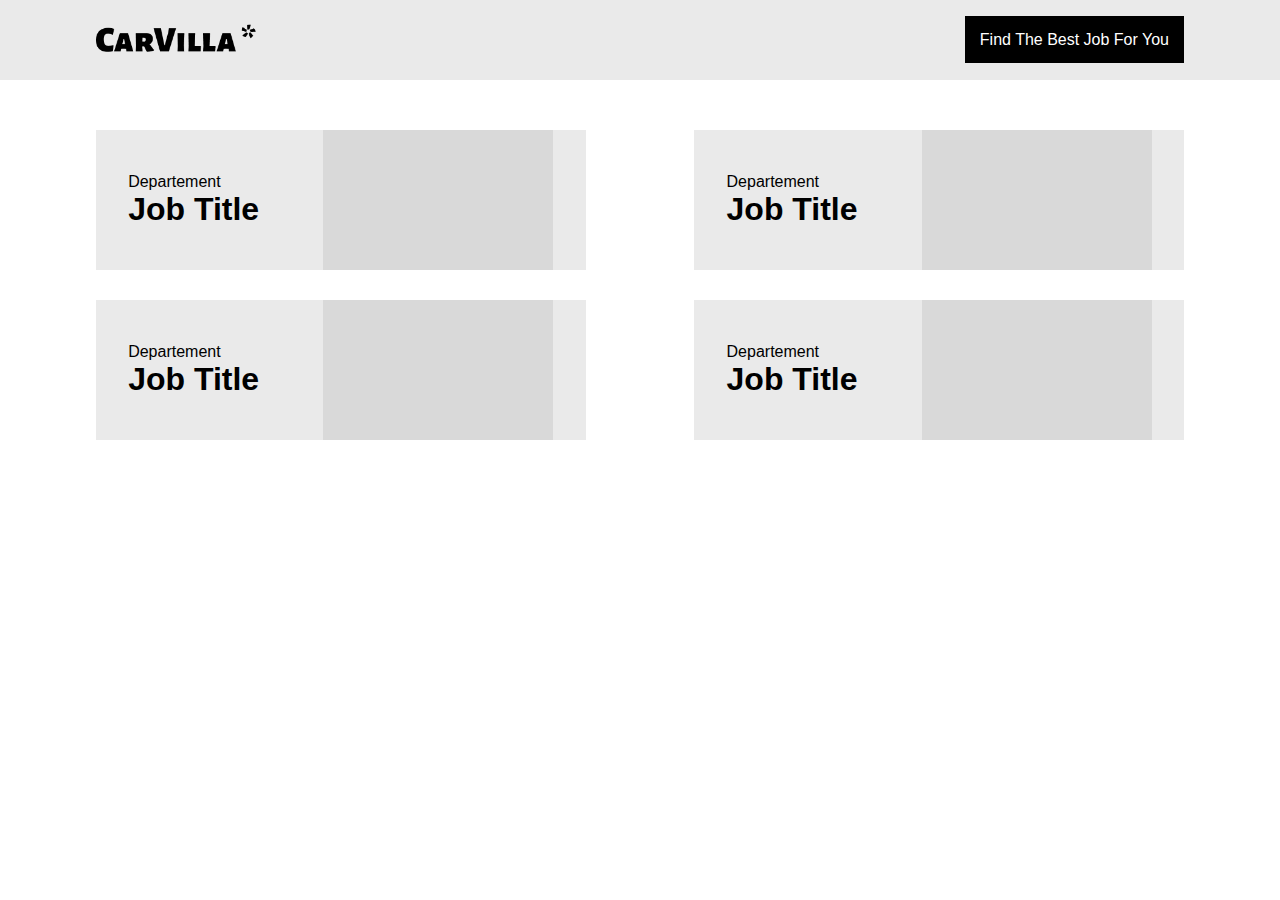
<file: assets/html/carrer.html>
<!DOCTYPE html>
<html lang="en">
<head>
    <meta charset="UTF-8">
    <meta name="viewport" content="width=device-width, initial-scale=1.0">

    <link rel="stylesheet" href="../css/carrer.css">

    <title>Career </title>
</head>
<body>

    <header>
        <div class="container">
            <div class="logo">
                <img src="../logo/CarVilla -black.png" alt="logo" width="160px">
            </div>
            <div class="info">
                <span>Find The Best Job For You</span>
            </div>
        </div>
    </header>


    <section class="hero">

        <div class="container">

            <div class="job">
                <div class="info">
                    <span>Departement</span>
                    <h1>Job Title</h1>
                </div>
    
                <img src="../images/perso.png" alt="">
            </div>
    
            <div class="job">
                <div class="info">
                    <span>Departement</span>
                    <h1>Job Title</h1>
                </div>
    
                <img src="../images/perso.png" alt="">
            </div>
    
            <div class="job">
                <div class="info">
                    <span>Departement</span>
                    <h1>Job Title</h1>
                </div>
    
                <img src="../images/perso.png" alt="">
            </div>
    
            <div class="job">
                <div class="info">
                    <span>Departement</span>
                    <h1>Job Title</h1>
                </div>
    
                <img src="../images/perso.png" alt="">
            </div>
        </div>
    </section>
    
</body>
</html>
</file>
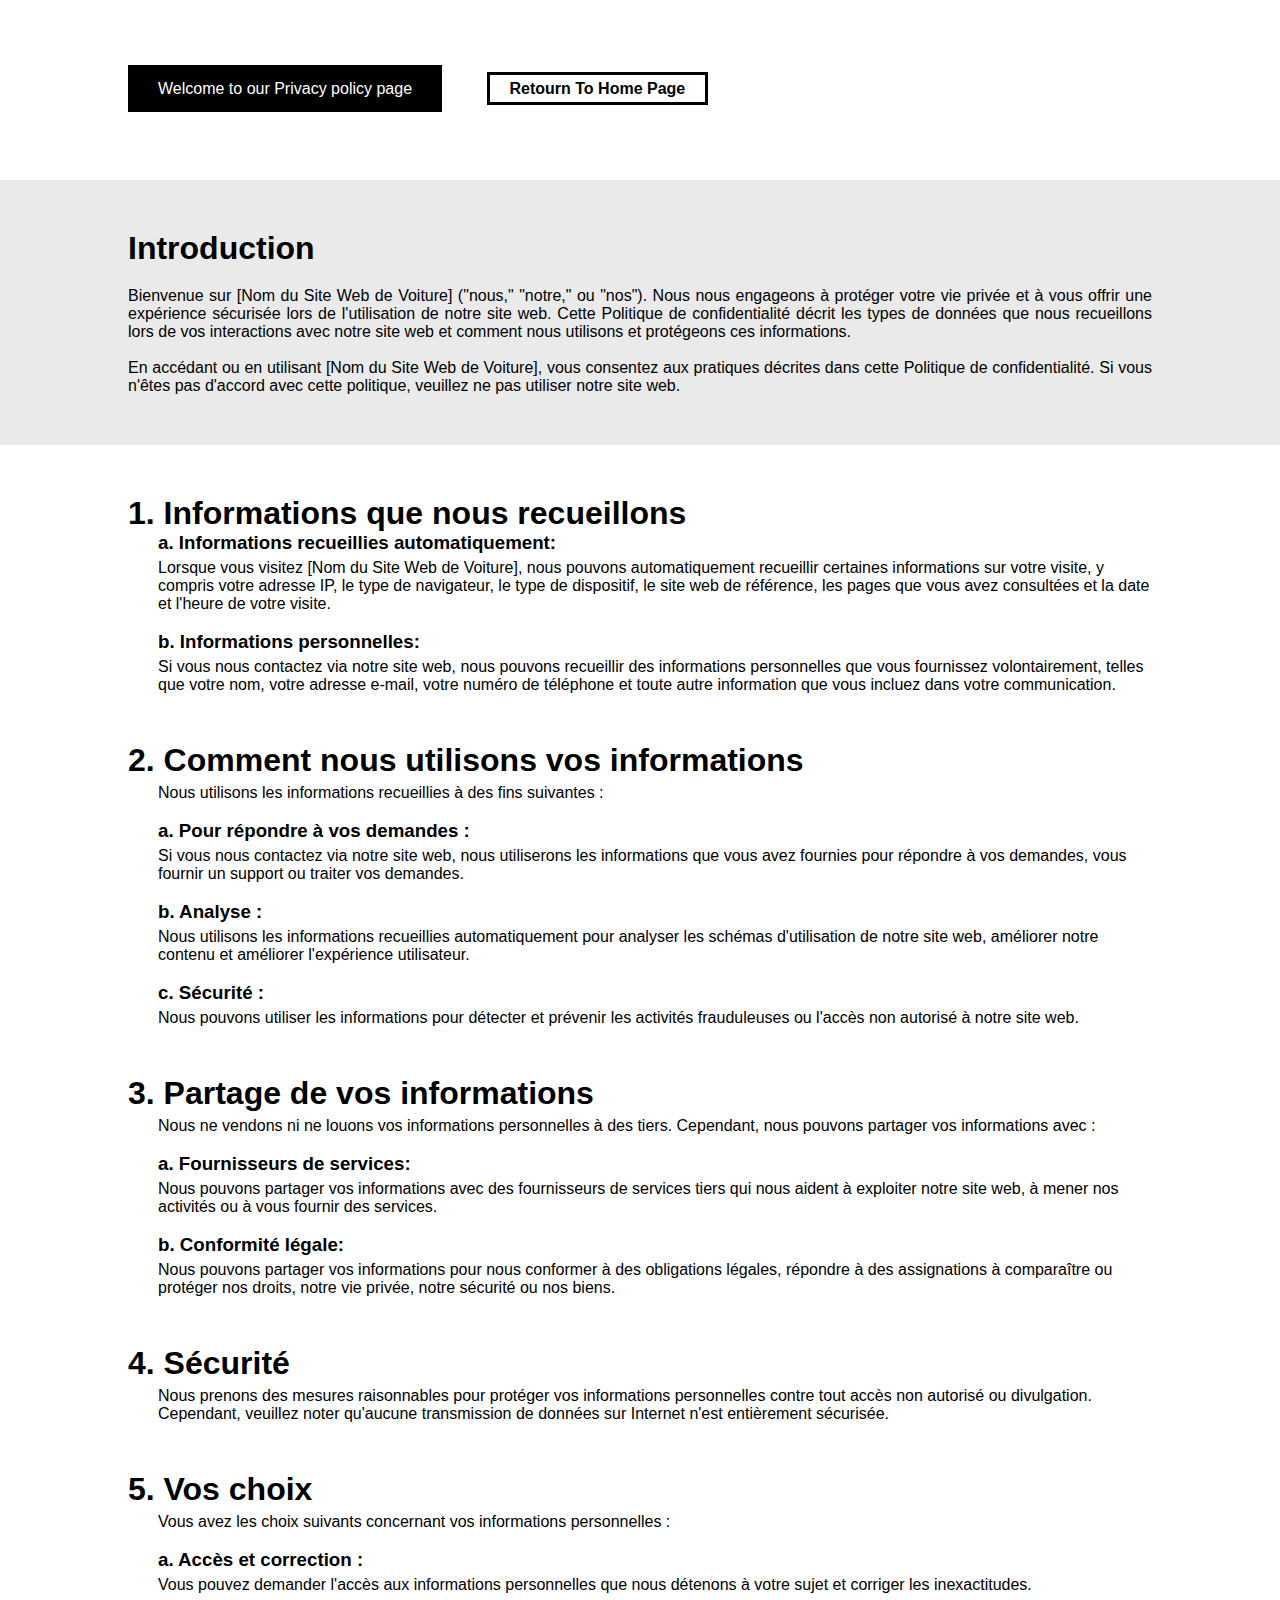
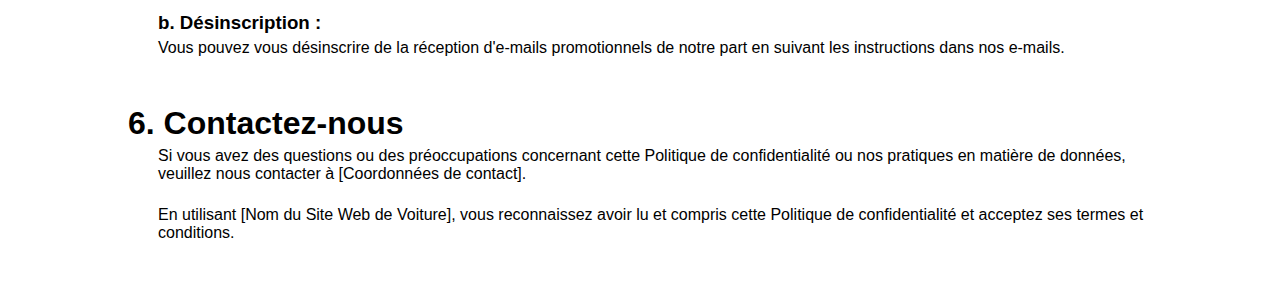
<file: assets/html/privacy-policy.html>
<!DOCTYPE html>
<html lang="en">
<head>
    <meta charset="UTF-8">
    <meta name="viewport" content="width=device-width, initial-scale=1.0">

    <link rel="stylesheet" href="../css/privacy-policy.css">
    <title>Privacy Policy</title>
</head>
<body>
    

    <section class="Privacy-Info">

        <div class="container">
            <div class="privacy-hero">
                
                <span>Welcome to our Privacy policy page</span>
                <a href="../../index.html">Retourn To Home Page</a>
            </div>
        </div>


            <div class="info-container">
                <div class="container">
                    <h1>Introduction</h1>
                    <p>Bienvenue sur [Nom du Site Web de Voiture] ("nous," "notre," ou "nos"). Nous nous engageons à protéger votre vie privée et à vous offrir une expérience sécurisée lors de l'utilisation de notre site web. Cette Politique de confidentialité décrit les types de données que nous recueillons lors de vos interactions avec notre site web et comment nous utilisons et protégeons ces informations.</p> <br>
                    <p>En accédant ou en utilisant [Nom du Site Web de Voiture], vous consentez aux pratiques décrites dans cette Politique de confidentialité. Si vous n'êtes pas d'accord avec cette politique, veuillez ne pas utiliser notre site web.</p>
                </div>
            </div>



        <div class="container">

                <div class="info-container-last">

                    <h1>1. Informations que nous recueillons</h1>
                    
                    <h3>a. Informations recueillies automatiquement:</h3>
                    <p>Lorsque vous visitez [Nom du Site Web de Voiture], nous pouvons automatiquement recueillir certaines informations sur votre visite, y compris votre adresse IP, le type de navigateur, le type de dispositif, le site web de référence, les pages que vous avez consultées et la date et l'heure de votre visite.</p> <br>
                
                    <h3>b. Informations personnelles:</h3>
                    <p>Si vous nous contactez via notre site web, nous pouvons recueillir des informations personnelles que vous fournissez volontairement, telles que votre nom, votre adresse e-mail, votre numéro de téléphone et toute autre information que vous incluez dans votre communication.</p> <br>
                

                    <h1>2. Comment nous utilisons vos informations</h1>
                    <p>Nous utilisons les informations recueillies à des fins suivantes :</p> <br>

                    <h3>a. Pour répondre à vos demandes : </h3>
                    <p> Si vous nous contactez via notre site web, nous utiliserons les informations que vous avez fournies pour répondre à vos demandes, vous fournir un support ou traiter vos demandes.</p> <br>
                
                    <h3>b. Analyse :</h3>
                    <p>Nous utilisons les informations recueillies automatiquement pour analyser les schémas d'utilisation de notre site web, améliorer notre contenu et améliorer l'expérience utilisateur.</p> <br>
                
                    <h3>c. Sécurité : </h3>
                    <p>Nous pouvons utiliser les informations pour détecter et prévenir les activités frauduleuses ou l'accès non autorisé à notre site web.</p> <br>
                

                    <h1>3. Partage de vos informations</h1>
                    <p>Nous ne vendons ni ne louons vos informations personnelles à des tiers. Cependant, nous pouvons partager vos informations avec :</p> <br>
                    
                    <h3>a. Fournisseurs de services: </h3>
                    <p>Nous pouvons partager vos informations avec des fournisseurs de services tiers qui nous aident à exploiter notre site web, à mener nos activités ou à vous fournir des services.</p> <br>
                
                    <h3>b. Conformité légale:</h3>
                    <p>Nous pouvons partager vos informations pour nous conformer à des obligations légales, répondre à des assignations à comparaître ou protéger nos droits, notre vie privée, notre sécurité ou nos biens.</p> <br>
                

                    <h1>4. Sécurité</h1>
                    <p>Nous prenons des mesures raisonnables pour protéger vos informations personnelles contre tout accès non autorisé ou divulgation. Cependant, veuillez noter qu'aucune transmission de données sur Internet n'est entièrement sécurisée.</p> <br>
                
                    <h1>5. Vos choix</h1>
                    <p>Vous avez les choix suivants concernant vos informations personnelles :</p> <br>
                
                    <h3>a. Accès et correction : </h3> 
                    <p>Vous pouvez demander l'accès aux informations personnelles que nous détenons à votre sujet et corriger les inexactitudes.</p> <br>

                    <h3>b. Désinscription : </h3> 
                    <p> Vous pouvez vous désinscrire de la réception d'e-mails promotionnels de notre part en suivant les instructions dans nos e-mails.</p> <br>

                    <h1>6. Contactez-nous</h1> 
                    <p>Si vous avez des questions ou des préoccupations concernant cette Politique de confidentialité ou nos pratiques en matière de données, veuillez nous contacter à [Coordonnées de contact].</p> <br>
                    <p>En utilisant [Nom du Site Web de Voiture], vous reconnaissez avoir lu et compris cette Politique de confidentialité et acceptez ses termes et conditions.</p> <br>

                    <p></p> <br>



                </div>


            </div>

    </section>
</body>
</html>
</file>
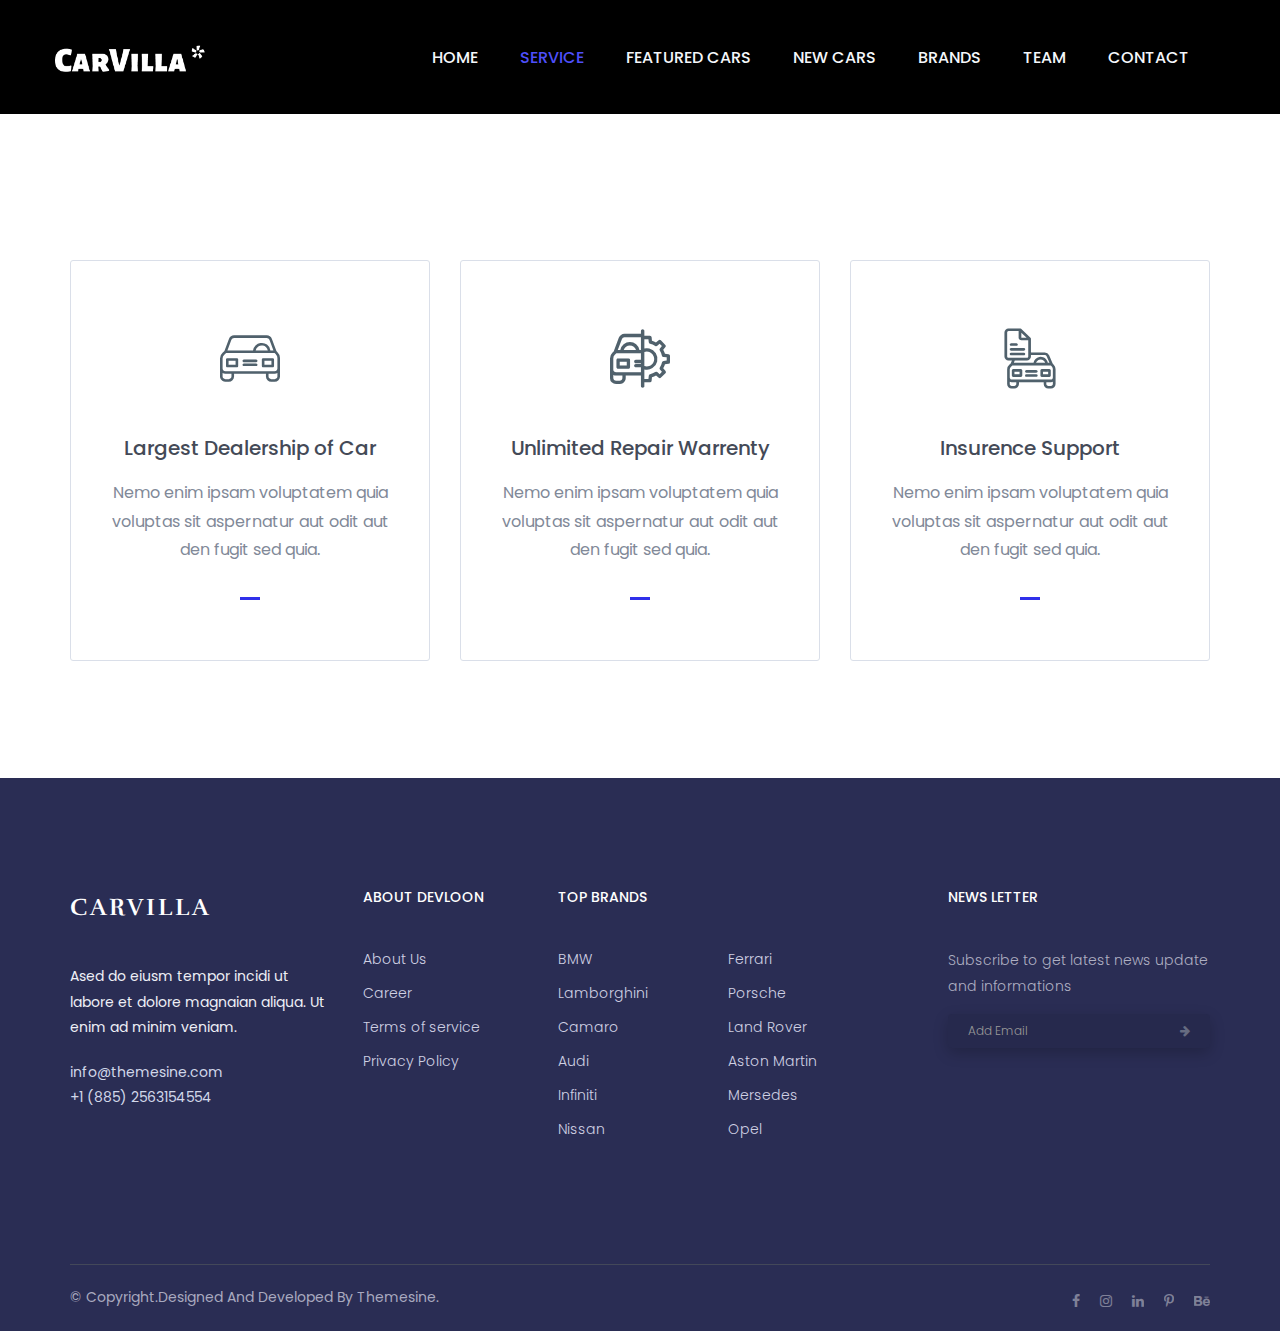
<file: assets/html/service.html>
<!DOCTYPE html>
<html lang="en">
<head>
    <!-- meta data -->
    <meta charset="utf-8">
    <meta http-equiv="X-UA-Compatible" content="IE=edge">
    <meta name="viewport" content="width=device-width, initial-scale=1">
    <!-- The above 3 meta tags *must* come first in the head; any other head content must come *after* these tags -->

    <!--font-family-->
    <link href="https://fonts.googleapis.com/css?family=Poppins:100,100i,200,200i,300,300i,400,400i,500,500i,600,600i,700,700i,800,800i,900,900i" rel="stylesheet">

    <link href="https://fonts.googleapis.com/css?family=Rufina:400,700" rel="stylesheet">
    
    <!-- title of site -->
    <title>CarVilla</title>
    <link rel="stylesheet" href="../css/mycss.css">
    <!-- For favicon png -->
    <link rel="shortcut icon" type="image/icon" href="../logo/favicon.png"/>
   
    <!--font-awesome.min.css-->
    <link rel="stylesheet" href="../css/font-awesome.min.css">

    <!--linear icon css-->
    <link rel="stylesheet" href="../css/linearicons.css">

    <!--flaticon.css-->
    <link rel="stylesheet" href="../css/flaticon.css">

    <!--animate.css-->
    <link rel="stylesheet" href="../css/animate.css">

    <!--owl.carousel.css-->
    <link rel="stylesheet" href="../css/owl.carousel.min.css">
    <link rel="stylesheet" href="../css/owl.theme.default.min.css">
    
    <!--bootstrap.min.css-->
    <link rel="stylesheet" href="../css/bootstrap.min.css">
    
    <!-- bootsnav -->
    <link rel="stylesheet" href="../css/bootsnav.css" >	
    
    <!--style.css-->
    <link rel="stylesheet" href="../css/style.css">
    
    <!--responsive.css-->
    <link rel="stylesheet" href="../css/responsive.css">
</head>
<body>
    
<!-- top-area Start -->
<div class="top-area">
    <div class="header-area">
        <!-- Start Navigation -->
        <nav class="navbar navbar-default bootsnav  navbar-sticky navbar-scrollspy"  data-minus-value-desktop="70" data-minus-value-mobile="55" data-speed="1000">

            <div class="container">

                <!-- Start Header Navigation -->
                <div class="navbar-header">
                    <button type="button" class="navbar-toggle" data-toggle="collapse" data-target="#navbar-menu">
                        <i class="fa fa-bars"></i>
                    </button>
                    <a class="navbar-brand" href="../../index.html">
                        <img src="../logo/CarVilla -white.png" alt="logo" width="150px">
                    </a> 

                </div><!--/.navbar-header-->
                <!-- End Header Navigation -->

                <!-- Collect the nav links, forms, and other content for toggling -->
                <div class="collapse navbar-collapse menu-ui-design" id="navbar-menu">
                    <ul class="nav navbar-nav navbar-right" data-in="fadeInDown" data-out="fadeOutUp">
                        <li class=" scroll"><a href="../../index.html">home</a></li>
                        <li class="active"><a href="../html/service.html">service</a></li>
                        <li class="scroll"><a href="../html/featured-cars.html">featured cars</a></li>
                        <li class="scroll"><a href="../../index.html#new-cars">new cars</a></li>
                        <li class="scroll"><a href="../../index.html#brand">brands</a></li>
                        <li class="scroll"><a href="../../index.html#Team">Team</a></li>
                        <li><a href="contact.html">contact</a></li>
                    </ul><!--/.nav -->
                </div><!-- /.navbar-collapse -->
            </div><!--/.container-->
        </nav><!--/nav-->
        <!-- End Navigation -->
    </div><!--/.header-area-->
    <div class="clearfix"></div>

</div><!-- /.top-area-->
<!-- top-area End -->





<!--service start -->
<section id="service" class="service">
    <div class="container">
        <div class="service-content">
            <div class="row">
                <div class="col-md-4 col-sm-6">
                    <div class="single-service-item">
                        <div class="single-service-icon">
                            <i class="flaticon-car"></i>
                        </div>
                        <h2><a href="#">largest dealership <span> of</span> car</a></h2>
                        <p>
                            Nemo enim ipsam voluptatem quia voluptas sit aspernatur aut odit aut den fugit sed quia.  
                        </p>
                    </div>
                </div>
                <div class="col-md-4 col-sm-6">
                    <div class="single-service-item">
                        <div class="single-service-icon">
                            <i class="flaticon-car-repair"></i>
                        </div>
                        <h2><a href="#">unlimited repair warrenty</a></h2>
                        <p>
                            Nemo enim ipsam voluptatem quia voluptas sit aspernatur aut odit aut den fugit sed quia.  
                        </p>
                    </div>
                </div>
                <div class="col-md-4 col-sm-6">
                    <div class="single-service-item">
                        <div class="single-service-icon">
                            <i class="flaticon-car-1"></i>
                        </div>
                        <h2><a href="#">insurence support</a></h2>
                        <p>
                            Nemo enim ipsam voluptatem quia voluptas sit aspernatur aut odit aut den fugit sed quia. 
                        </p>
                    </div>
                </div>
            </div>
        </div>
    </div><!--/.container-->

</section><!--/.service-->
<!--service end-->










<!--contact start-->
<footer id="contact"  class="contact">
    <div class="container">
        <div class="footer-top">
            <div class="row">
                <div class="col-md-3 col-sm-6">
                    <div class="single-footer-widget">
                        <div class="footer-logo">
                            <a href="index.html">carvilla</a>
                        </div>
                        <p>
                            Ased do eiusm tempor incidi ut labore et dolore magnaian aliqua. Ut enim ad minim veniam.
                        </p>
                        <div class="footer-contact">
                            <p>info@themesine.com</p>
                            <p>+1 (885) 2563154554</p>
                        </div>
                    </div>
                </div>
                <div class="col-md-2 col-sm-6">
                    <div class="single-footer-widget">
                        <h2>about devloon</h2>
                        <ul>
                            <li><a href="#">about us</a></li>
                            <li><a href="#">career</a></li>
                            <li><a href="#">terms <span> of service</span></a></li>
                            <li><a href="privacy-policy.html">privacy policy</a></li>
                        </ul>
                    </div>
                </div>
                <div class="col-md-3 col-xs-12">
                    <div class="single-footer-widget">
                        <h2>top brands</h2>
                        <div class="row">
                            <div class="col-md-7 col-xs-6">
                                <ul>
                                    <li><a href="#">BMW</a></li>
                                    <li><a href="#">lamborghini</a></li>
                                    <li><a href="#">camaro</a></li>
                                    <li><a href="#">audi</a></li>
                                    <li><a href="#">infiniti</a></li>
                                    <li><a href="#">nissan</a></li>
                                </ul>
                            </div>
                            <div class="col-md-5 col-xs-6">
                                <ul>
                                    <li><a href="#">ferrari</a></li>
                                    <li><a href="#">porsche</a></li>
                                    <li><a href="#">land rover</a></li>
                                    <li><a href="#">aston martin</a></li>
                                    <li><a href="#">mersedes</a></li>
                                    <li><a href="#">opel</a></li>
                                </ul>
                            </div>
                        </div>
                    </div>
                </div>
                <div class="col-md-offset-1 col-md-3 col-sm-6">
                    <div class="single-footer-widget">
                        <h2>news letter</h2>
                        <div class="footer-newsletter">
                            <p>
                                Subscribe to get latest news  update and informations
                            </p>
                        </div>
                        <div class="hm-foot-email">
                            <div class="foot-email-box">
                                <input type="text" class="form-control" placeholder="Add Email">
                            </div><!--/.foot-email-box-->
                            <div class="foot-email-subscribe">
                                <span><i class="fa fa-arrow-right"></i></span>
                            </div><!--/.foot-email-icon-->
                        </div><!--/.hm-foot-email-->
                    </div>
                </div>
            </div>
        </div>
        <div class="footer-copyright">
            <div class="row">
                <div class="col-sm-6">
                    <p>
                        &copy; copyright.designed and developed by <a href="https://www.themesine.com/">themesine</a>.
                    </p><!--/p-->
                </div>
                <div class="col-sm-6">
                    <div class="footer-social">
                        <a href="#"><i class="fa fa-facebook"></i></a>	
                        <a href="#"><i class="fa fa-instagram"></i></a>
                        <a href="#"><i class="fa fa-linkedin"></i></a>
                        <a href="#"><i class="fa fa-pinterest-p"></i></a>
                        <a href="#"><i class="fa fa-behance"></i></a>	
                    </div>
                </div>
            </div>
        </div><!--/.footer-copyright-->
    </div><!--/.container-->

    <div id="scroll-Top">
        <div class="return-to-top">
            <i class="fa fa-angle-up " id="scroll-top" data-toggle="tooltip" data-placement="top" title="" data-original-title="Back to Top" aria-hidden="true"></i>
        </div>
        
    </div><!--/.scroll-Top-->


</body>
</html>
</file>
<file: assets/css/carrer.css>
* {margin: 0; padding: 0;font-family: sans-serif;}
a {text-decoration: none;}
.container {width: 85%; margin: 0 auto;}

header {
    width: 100%;
    height: 80px;
    background-color: #eaeaea;
    margin-bottom: 50px;
}
header .container {
    height: 80px;
    display: flex;
    justify-content: space-between;
    align-items: center;
}
header span {
    background-color: #000;
    color: #fff;
    padding: 15px;
}

.hero .container{
    display: flex;
    justify-content: space-between;
    flex-wrap: wrap;
}
.job {
    width: 45%;
    background-color: #eaeaea;
    margin-bottom: 30px;
    display: flex;
    justify-content: space-around;
    align-items: center;
}
</file>
<file: assets/css/privacy-policy.css>
* {margin: 0; padding: 0; font-family: sans-serif;}
a {text-decoration: none; color: #000;}
.container {
    width: 80%;
    margin: 0 auto;
}

.privacy-hero {
    width: 100%;
    height: 80px;
    margin: 80px 0 0 0;
}
.privacy-hero span {
    color: #fff;
    background-color: #000;
    padding: 15px 30px;
    margin-right: 40px;
}
.privacy-hero a {
    background-color: #fff;
    border: 3px solid #000;
    padding: 5px 20px;
    font-weight: 700;
}
.privacy-hero a:hover {
    background-color: #000;
    color: #fff;
    transition: 1s;
}



.info-container {margin: 20px 0; background-color: #eaeaea; padding: 50px 0;}

.info-container h1 {
    margin: 0 0 20px 0;
    font-weight: 900;
}
.info-container p {
    text-align: justify;
}

.info-container-last {
    margin-top: 50px;
}

.info-container-last h1 { 
    margin-top: 30px;
}

.info-container-last h3,
.info-container-last p {
    margin-left: 30px;
}
.info-container-last p {
    margin-top: 5px;
}


@media screen and (max-width: 640px){
	.privacy-hero span {
        
        margin-right: 40px 0 20px 0;
    }

}/*max-width:640px*/
</file>
<file: assets/css/mycss.css>
.d-flex {
    display: flex;
    justify-content: space-between;
    align-items: center;
}

.sp-btn-l {
    text-decoration: none;
    padding: 15px 20px;
    background-color: #eaeaea;
    border: 2px solid #0000;
}
.sp-btn-l:hover {
    padding: 15px 20px;
    background-color: #000000;
    border: 2px solid #000000;
    transition-duration: 1s;
    color: #ffffff;
}
.welcome-hero {
    background-color: #eaeaea;
}



.contact-sec {
    margin: 200px 0 100px 0;
}
.contact-sec form {
    width: 100%;
    height: 500px;

    border: 1px solid #808080;
}
.contact-sec .container div {
    width: calc(100% - 60px);
    background-color: #eaeaea;
    border: 2px solid #000;
    margin: 20px 30px;
}
.contact-sec input,
.contact-sec textarea {
    width: 90%;
    height: 40px;
    margin: 0 0 0 20px;
    background-color: transparent;
    border: 0;
    outline: 0;
}
.contact-sec input::placeholder,
.contact-sec textarea::placeholder {
    font-weight: 500;
}
.contact-sec textarea {height: 150px; margin-top: 15px;}
.contact-sec button {
    background-color: #000;
    border: 2px solid  black;
    color: #fff;
    padding: 10px 80px;
    font-weight: 700;
}
.contact-sec button:hover {
    background-color: transparent;
    transition-duration: 1s;
    color: #000000;
}
.last-sp-div {margin: 0 30px;}
.last-sp-div a {
    margin-left: 10px;
    font-weight: 700;
    font-size: 20px;
}
.last-sp-div a:hover {
    color: rgb(3, 3, 148);
    font-weight: 700;
    transition-duration: 1s;
}
</file>
<file: assets/css/linearicons.css>
@font-face {
	font-family: 'Linearicons-Free';
	src:url('../fonts/Linearicons-Free.eot?w118d');
	src:url('../fonts/Linearicons-Free.eot?#iefixw118d') format('embedded-opentype'),
		url('../fonts/Linearicons-Free.woff2?w118d') format('woff2'),
		url('../fonts/Linearicons-Free.woff?w118d') format('woff'),
		url('../fonts/Linearicons-Free.ttf?w118d') format('truetype'),
		url('../fonts/Linearicons-Free.svg?w118d#Linearicons-Free') format('svg');
	font-weight: normal;
	font-style: normal;
}

.lnr {
	font-family: 'Linearicons-Free';
	speak: none;
	font-style: normal;
	font-weight: normal;
	font-variant: normal;
	text-transform: none;
	line-height: 1;

	/* Better Font Rendering =========== */
	-webkit-font-smoothing: antialiased;
	-moz-osx-font-smoothing: grayscale;
}

.lnr-home:before {
	content: "\e800";
}
.lnr-apartment:before {
	content: "\e801";
}
.lnr-pencil:before {
	content: "\e802";
}
.lnr-magic-wand:before {
	content: "\e803";
}
.lnr-drop:before {
	content: "\e804";
}
.lnr-lighter:before {
	content: "\e805";
}
.lnr-poop:before {
	content: "\e806";
}
.lnr-sun:before {
	content: "\e807";
}
.lnr-moon:before {
	content: "\e808";
}
.lnr-cloud:before {
	content: "\e809";
}
.lnr-cloud-upload:before {
	content: "\e80a";
}
.lnr-cloud-download:before {
	content: "\e80b";
}
.lnr-cloud-sync:before {
	content: "\e80c";
}
.lnr-cloud-check:before {
	content: "\e80d";
}
.lnr-database:before {
	content: "\e80e";
}
.lnr-lock:before {
	content: "\e80f";
}
.lnr-cog:before {
	content: "\e810";
}
.lnr-trash:before {
	content: "\e811";
}
.lnr-dice:before {
	content: "\e812";
}
.lnr-heart:before {
	content: "\e813";
}
.lnr-star:before {
	content: "\e814";
}
.lnr-star-half:before {
	content: "\e815";
}
.lnr-star-empty:before {
	content: "\e816";
}
.lnr-flag:before {
	content: "\e817";
}
.lnr-envelope:before {
	content: "\e818";
}
.lnr-paperclip:before {
	content: "\e819";
}
.lnr-inbox:before {
	content: "\e81a";
}
.lnr-eye:before {
	content: "\e81b";
}
.lnr-printer:before {
	content: "\e81c";
}
.lnr-file-empty:before {
	content: "\e81d";
}
.lnr-file-add:before {
	content: "\e81e";
}
.lnr-enter:before {
	content: "\e81f";
}
.lnr-exit:before {
	content: "\e820";
}
.lnr-graduation-hat:before {
	content: "\e821";
}
.lnr-license:before {
	content: "\e822";
}
.lnr-music-note:before {
	content: "\e823";
}
.lnr-film-play:before {
	content: "\e824";
}
.lnr-camera-video:before {
	content: "\e825";
}
.lnr-camera:before {
	content: "\e826";
}
.lnr-picture:before {
	content: "\e827";
}
.lnr-book:before {
	content: "\e828";
}
.lnr-bookmark:before {
	content: "\e829";
}
.lnr-user:before {
	content: "\e82a";
}
.lnr-users:before {
	content: "\e82b";
}
.lnr-shirt:before {
	content: "\e82c";
}
.lnr-store:before {
	content: "\e82d";
}
.lnr-cart:before {
	content: "\e82e";
}
.lnr-tag:before {
	content: "\e82f";
}
.lnr-phone-handset:before {
	content: "\e830";
}
.lnr-phone:before {
	content: "\e831";
}
.lnr-pushpin:before {
	content: "\e832";
}
.lnr-map-marker:before {
	content: "\e833";
}
.lnr-map:before {
	content: "\e834";
}
.lnr-location:before {
	content: "\e835";
}
.lnr-calendar-full:before {
	content: "\e836";
}
.lnr-keyboard:before {
	content: "\e837";
}
.lnr-spell-check:before {
	content: "\e838";
}
.lnr-screen:before {
	content: "\e839";
}
.lnr-smartphone:before {
	content: "\e83a";
}
.lnr-tablet:before {
	content: "\e83b";
}
.lnr-laptop:before {
	content: "\e83c";
}
.lnr-laptop-phone:before {
	content: "\e83d";
}
.lnr-power-switch:before {
	content: "\e83e";
}
.lnr-bubble:before {
	content: "\e83f";
}
.lnr-heart-pulse:before {
	content: "\e840";
}
.lnr-construction:before {
	content: "\e841";
}
.lnr-pie-chart:before {
	content: "\e842";
}
.lnr-chart-bars:before {
	content: "\e843";
}
.lnr-gift:before {
	content: "\e844";
}
.lnr-diamond:before {
	content: "\e845";
}
.lnr-linearicons:before {
	content: "\e846";
}
.lnr-dinner:before {
	content: "\e847";
}
.lnr-coffee-cup:before {
	content: "\e848";
}
.lnr-leaf:before {
	content: "\e849";
}
.lnr-paw:before {
	content: "\e84a";
}
.lnr-rocket:before {
	content: "\e84b";
}
.lnr-briefcase:before {
	content: "\e84c";
}
.lnr-bus:before {
	content: "\e84d";
}
.lnr-car:before {
	content: "\e84e";
}
.lnr-train:before {
	content: "\e84f";
}
.lnr-bicycle:before {
	content: "\e850";
}
.lnr-wheelchair:before {
	content: "\e851";
}
.lnr-select:before {
	content: "\e852";
}
.lnr-earth:before {
	content: "\e853";
}
.lnr-smile:before {
	content: "\e854";
}
.lnr-sad:before {
	content: "\e855";
}
.lnr-neutral:before {
	content: "\e856";
}
.lnr-mustache:before {
	content: "\e857";
}
.lnr-alarm:before {
	content: "\e858";
}
.lnr-bullhorn:before {
	content: "\e859";
}
.lnr-volume-high:before {
	content: "\e85a";
}
.lnr-volume-medium:before {
	content: "\e85b";
}
.lnr-volume-low:before {
	content: "\e85c";
}
.lnr-volume:before {
	content: "\e85d";
}
.lnr-mic:before {
	content: "\e85e";
}
.lnr-hourglass:before {
	content: "\e85f";
}
.lnr-undo:before {
	content: "\e860";
}
.lnr-redo:before {
	content: "\e861";
}
.lnr-sync:before {
	content: "\e862";
}
.lnr-history:before {
	content: "\e863";
}
.lnr-clock:before {
	content: "\e864";
}
.lnr-download:before {
	content: "\e865";
}
.lnr-upload:before {
	content: "\e866";
}
.lnr-enter-down:before {
	content: "\e867";
}
.lnr-exit-up:before {
	content: "\e868";
}
.lnr-bug:before {
	content: "\e869";
}
.lnr-code:before {
	content: "\e86a";
}
.lnr-link:before {
	content: "\e86b";
}
.lnr-unlink:before {
	content: "\e86c";
}
.lnr-thumbs-up:before {
	content: "\e86d";
}
.lnr-thumbs-down:before {
	content: "\e86e";
}
.lnr-magnifier:before {
	content: "\e86f";
}
.lnr-cross:before {
	content: "\e870";
}
.lnr-menu:before {
	content: "\e871";
}
.lnr-list:before {
	content: "\e872";
}
.lnr-chevron-up:before {
	content: "\e873";
}
.lnr-chevron-down:before {
	content: "\e874";
}
.lnr-chevron-left:before {
	content: "\e875";
}
.lnr-chevron-right:before {
	content: "\e876";
}
.lnr-arrow-up:before {
	content: "\e877";
}
.lnr-arrow-down:before {
	content: "\e878";
}
.lnr-arrow-left:before {
	content: "\e879";
}
.lnr-arrow-right:before {
	content: "\e87a";
}
.lnr-move:before {
	content: "\e87b";
}
.lnr-warning:before {
	content: "\e87c";
}
.lnr-question-circle:before {
	content: "\e87d";
}
.lnr-menu-circle:before {
	content: "\e87e";
}
.lnr-checkmark-circle:before {
	content: "\e87f";
}
.lnr-cross-circle:before {
	content: "\e880";
}
.lnr-plus-circle:before {
	content: "\e881";
}
.lnr-circle-minus:before {
	content: "\e882";
}
.lnr-arrow-up-circle:before {
	content: "\e883";
}
.lnr-arrow-down-circle:before {
	content: "\e884";
}
.lnr-arrow-left-circle:before {
	content: "\e885";
}
.lnr-arrow-right-circle:before {
	content: "\e886";
}
.lnr-chevron-up-circle:before {
	content: "\e887";
}
.lnr-chevron-down-circle:before {
	content: "\e888";
}
.lnr-chevron-left-circle:before {
	content: "\e889";
}
.lnr-chevron-right-circle:before {
	content: "\e88a";
}
.lnr-crop:before {
	content: "\e88b";
}
.lnr-frame-expand:before {
	content: "\e88c";
}
.lnr-frame-contract:before {
	content: "\e88d";
}
.lnr-layers:before {
	content: "\e88e";
}
.lnr-funnel:before {
	content: "\e88f";
}
.lnr-text-format:before {
	content: "\e890";
}
.lnr-text-format-remove:before {
	content: "\e891";
}
.lnr-text-size:before {
	content: "\e892";
}
.lnr-bold:before {
	content: "\e893";
}
.lnr-italic:before {
	content: "\e894";
}
.lnr-underline:before {
	content: "\e895";
}
.lnr-strikethrough:before {
	content: "\e896";
}
.lnr-highlight:before {
	content: "\e897";
}
.lnr-text-align-left:before {
	content: "\e898";
}
.lnr-text-align-center:before {
	content: "\e899";
}
.lnr-text-align-right:before {
	content: "\e89a";
}
.lnr-text-align-justify:before {
	content: "\e89b";
}
.lnr-line-spacing:before {
	content: "\e89c";
}
.lnr-indent-increase:before {
	content: "\e89d";
}
.lnr-indent-decrease:before {
	content: "\e89e";
}
.lnr-pilcrow:before {
	content: "\e89f";
}
.lnr-direction-ltr:before {
	content: "\e8a0";
}
.lnr-direction-rtl:before {
	content: "\e8a1";
}
.lnr-page-break:before {
	content: "\e8a2";
}
.lnr-sort-alpha-asc:before {
	content: "\e8a3";
}
.lnr-sort-amount-asc:before {
	content: "\e8a4";
}
.lnr-hand:before {
	content: "\e8a5";
}
.lnr-pointer-up:before {
	content: "\e8a6";
}
.lnr-pointer-right:before {
	content: "\e8a7";
}
.lnr-pointer-down:before {
	content: "\e8a8";
}
.lnr-pointer-left:before {
	content: "\e8a9";
}
</file>
<file: assets/css/flaticon.css>
/*
  	Flaticon icon font: Flaticon
  	Creation date: 23/05/2018 10:29
  	*/

@font-face {
  font-family: "Flaticon";
  src: url("../fonts/Flaticon.eot");
  src: url("../fonts/Flaticon.eot?#iefix") format("embedded-opentype"),
       url("../fonts/Flaticon.woff") format("woff"),
       url("../fonts/Flaticon.ttf") format("truetype"),
       url("../fonts/Flaticon.svg#Flaticon") format("svg");
  font-weight: normal;
  font-style: normal;
}

@media screen and (-webkit-min-device-pixel-ratio:0) {
  @font-face {
    font-family: "Flaticon";
    src: url("../fonts/Flaticon.svg#Flaticon") format("svg");
  }
}

[class^="flaticon-"]:before, [class*=" flaticon-"]:before,
[class^="flaticon-"]:after, [class*=" flaticon-"]:after {   
  font-family: Flaticon;
  font-size: 20px;
  font-style: normal;
  margin-left: 0px;
}

.flaticon-car-1:before { content: "\f100"; }
.flaticon-car-repair:before { content: "\f101"; }
.flaticon-car:before { content: "\f102"; }
.flaticon-arrow-down-angle:before { content: "\f103"; }
</file>
<file: assets/css/style.css>
/*==================================
* Author        : "ThemeSine"
* Template Name : CarVilla  HTML Template
* Version       : 1.0
==================================== */

/*==================================
font-family: 'Poppins', sans-serif;
font-family: 'Rufina', serif;
==================================== */


/*=========== TABLE OF CONTENTS ===========
1.  General css (Reset code)
2.  Top-area
3.  Welcome-hero
4.  Model-search
5.  Service
6.  New-cars
7.  Featured-cars
8.  Client-say
9.  Brand
10. Blog
11. Contact
==========================================*/

/*-------------------------------------
		1.General css (Reset code)
--------------------------------------*/
*{
    padding: 0;
    margin: 0;
}

*{
	-webkit-box-sizing:border-box;
	-moz-box-sizing:border-box;
	-o-box-sizing:border-box;
	-ms-box-sizing:border-box;
	box-sizing:border-box;
}
body{
	font-family: 'Poppins', sans-serif;
	font-size:16px;
	color:#818998;
    text-transform:initial;
    max-width:1920px;
    margin:0 auto;
	overflow-x:hidden;
}

a,a:hover,a:active,a:focus {
	display:inline-block;
	text-decoration:none;
	color: #444a57;
	font-size:20px;
	padding:0;
    font-weight: 500;
    text-transform: capitalize;
}
h1,h2,h3,h4,h5,h6 { 
	margin: 0;
	color:#444a57;
    font-size: 20px;
    font-weight: 500;
    text-transform: capitalize;
}
p {
	margin: 0;
	color:#818998;
	font-size:16px;
    line-height: 1.8;
    text-transform: initial;
}
img{border:none;max-width:100%; height:auto;}
ul{
	padding: 0;
    margin: 0 auto;
    list-style: none;
}
ul li {
	list-style: none;
    display: inline-block;
	
}
select,input,textarea,button,.form-control{box-shadow:none;outline:0!important;}
button {background: transparent;border: 0;font-size: 16px;text-transform: capitalize;}

html,body{height: 100%;}

[placeholder]:focus::-webkit-input-placeholder {
  -webkit-transition: opacity 0.3s 0.3s ease; 
  -moz-transition: opacity 0.3s 0.3s ease; 
  -ms-transition: opacity 0.3s 0.3s ease; 
  -o-transition: opacity 0.3s 0.3s ease; 
  transition: opacity 0.3s 0.3s ease; 
  opacity: 0;
}
.owl-carousel {z-index: 0;}
/* section-header */
.section-header{
    position: relative;
    text-align: center;
}
.section-header h2{
    position: relative;
    font-size: 36px;
    font-weight: 500;
    padding-bottom: 35px;
}
.section-header h2:before {
    position: absolute;
    content: "";
    width: 80px;
    height: 2px;
    bottom: 0;
    left: 50%;
    margin-left: -42px;
    background: #4e4ffa;
}
.section-header p{color: #444a57;text-transform: capitalize;margin-bottom:10px;}
.section-header h2 span,.section-header p span{text-transform: lowercase;}

/* section-header */

/*=============Style css=========*/


/*-------------------------------------
        2. Top-area
--------------------------------------*/
nav.navbar.bootsnav {
    background-color: #000;
    border-bottom: transparent;
}
.wrap-sticky nav.navbar.bootsnav.sticked {background-color: #000;box-shadow: 0 2px 5px rgba(0,0,0,.2);}

/*.navbar-brand*/
.navbar-header a.navbar-brand,.navbar-header a.navbar-brand:hover,.navbar-header a.navbar-brand:focus{
    display: inline-block;
    color: #fff;
    font-size: 24px;
    letter-spacing: 3px;
    font-family: 'Rufina', serif;
    font-weight: 700;
    padding: 45px 0px;
    text-transform:uppercase;
}
.navbar-header a.navbar-brand span{display: inline-block;color:#4e4ffa;text-transform:capitalize;}

.wrap-sticky nav.navbar.bootsnav.sticked .navbar-header a.navbar-brand,.wrap-sticky nav.navbar.bootsnav.sticked .navbar-header a.navbar-brand:hover,.wrap-sticky nav.navbar.bootsnav.sticked .navbar-header a.navbar-brand:focus {padding:30px 0px;}
/*.navbar-brand*/

/*.nav li*/
nav.navbar.bootsnav ul.nav > li > a {
    color: #f5f7fa;
    font-size: 16px;
    font-weight: 500;
    text-transform:uppercase;
    -webkit-transition: 0.3s linear; 
    -moz-transition: 0.3s linear; 
    -ms-transition: 0.3s linear; 
    -o-transition: 0.3s linear; 
    transition: 0.3s linear;
}
nav.navbar.bootsnav ul.nav > li > a {padding: 48px 21px;}
nav.navbar.bootsnav ul.nav > li > a:hover,nav.navbar.bootsnav ul.nav > li > a:focus{color:#4e4ffa;}
nav.navbar.bootsnav ul.nav > li.active>a {color: #4e4ffa;}

nav.navbar.bootsnav ul.nav > li.dropdown > a.dropdown-toggle:after {
    content: "";
}
nav.navbar.bootsnav ul.nav > li.dropdown span {
    font-size: 8px;
    margin-left: 15px;
}
.wrap-sticky nav.navbar.bootsnav.sticked ul.nav > li > a{padding:30px 25px;}
/*.nav li*/

/*.menu-ui-design*/
.menu-ui-design{overflow-y:scroll;height: 350px;}
.menu-ui-design::-webkit-scrollbar {
    width:5px;
}
.menu-ui-design::-webkit-scrollbar-track {
    -webkit-box-shadow: inset 0 0 8px #000;
}
.menu-ui-design::-webkit-scrollbar-thumb {
  background-color: #4e4ffa;
}
/*.menu-ui-design*/

/*.navbar-toggle */
nav.navbar.bootsnav .navbar-toggle {
    position: relative;
    background-color: transparent;
    border: 1px solid #4e4ffa;
    padding: 10px;
    top: 0;
}
nav.navbar.bootsnav .navbar-toggle i{color: #4e4ffa;}
/*.navbar-toggle */

/*-------------------------------------
        3.  Welcome-hero
--------------------------------------*/
.welcome-hero {
    position: relative;
    background:url(../images/welcome-hero/welcome-banner.jpg)no-repeat;
    background-position: center;
    background-size: cover;
    z-index: 1;
}
.welcome-hero:before {
    position: absolute;
    content: "";
    top: 0;
    left: 0;
    width: 100%;
    height: 100%;
    background: rgba(42,45,84,.60);
}
.header-area{position: absolute;top:0;left:0;width: 100%;z-index: 99;}

/*.welcome-hero-txt*/
.welcome-hero-txt{text-align: center;padding:290px 0 372px;}
.welcome-hero-txt h2 {
    font-size: 42px;
    color: #fff;
    font-weight: 700;
    text-transform: uppercase;
    margin-bottom: 45px;
}
.welcome-hero-txt p {
    font-size: 18px;
    text-transform: initial;
    color: #fff;
    font-weight: 500;
    max-width: 735px;
    margin: 0 auto;
}
.welcome-btn {
    display: inline-block;
    width: 230px;
    height: 60px;
    background: #4e4ffa;
    color: #fff;
    border-radius: 3px;
    margin-top: 55px;
    -webkit-transition: .3s linear; 
    -moz-transition:.3s linear; 
    -ms-transition:.3s linear; 
    -o-transition:.3s linear;
    transition: .3s linear;
}
.welcome-btn:hover{
    background: #0102fa;
}
/*.welcome-hero-txt*/

/*-------------------------------------
        4. Model-Search
--------------------------------------*/
.model-search-content .col-sm-12 {padding: 0;}
.model-search-content {
    padding: 40px 0;
    background: #fff;
    box-shadow:0 10px 40px 0px rgba(38,40,64,.2);
    position: absolute;
    bottom: -150px;
    width: 100%;
    border-radius: 3px;
}

/*.single-model-search*/
.single-model-search{margin-bottom: 30px;}
.single-model-search:last-child {margin-bottom: 0;}

.single-model-search h2 {
    font-size: 16px;
    font-weight: 400;
    text-transform: capitalize;
    margin-bottom: 20px;
}
/*model-select-icon*/
.model-select-icon{
    position:relative;
}
.model-select-icon .form-control {
    outline: 0!important;
    box-shadow: none;
    border: 1px solid #f8f8f8;
    background: #f8f8f8;
    height: 60px;
}
.model-select-icon select {
    font-size: 16px;
    color: #888f9d;
    text-transform: capitalize;
}
.model-select-icon:after{
    position: absolute;
    content: "\f103";
    right: 0px;
    top: 0;
    font-size: 10px;
    color: #888f9d;
    background: #f8f8f8;
    height: 60px;
    line-height: 60px;
    width: 50px;
    text-align: center;
    font-family: "Flaticon";
    pointer-events: none;
    border: transparent;
}/*model-select-icon*/
.welcome-btn.model-search-btn {
    width: 160px;
    margin-top: 80px;
    margin-left: 53px;
}

/*.single-model-search*/

/*-------------------------------------
        5. Service 
--------------------------------------*/
.service { padding: 260px 0 87px;}

.single-service-item{
    text-align: center;
    padding:55px 30px 60px;
    border-radius: 3px;
    margin-bottom: 30px;
    border: 1px solid #dadfe9;
    -webkit-transition: .3s linear; 
    -moz-transition:.3s linear; 
    -ms-transition:.3s linear; 
    -o-transition:.3s linear;
    transition: .3s linear;
}

.single-service-icon {
    display: inline-block;
    color: #50616c;
}
.single-service-item h2 a {
    font-size:20px;
    margin: 35px 0 20px;
}
.single-service-item h2 a span {text-transform:  lowercase;}
.single-service-item p {padding-bottom: 35px;text-transform: initial;position: relative;}
.single-service-item p:before {
    position: absolute;
    content: "";
    width: 20px;
    height: 3px;
    background: #3030ea;
    bottom: 0;
    left: 50%;
    margin-left: -10px;
}

.single-service-icon [class^="flaticon-"]:before,.single-service-icon[class*=" flaticon-"]:before,.single-service-icon [class^="flaticon-"]:after,.single-service-icon [class*=" flaticon-"]:after {font-size:60px;}
.single-service-item:hover .single-service-icon [class^="flaticon-"]:before,.single-service-item:hover .single-service-icon [class*=" flaticon-"]:before,.single-service-item:hover .single-service-icon [class^="flaticon-"]:after,.single-service-item:hover .single-service-icon [class*=" flaticon-"]:after {color:#fff;}


.single-service-item:hover h2 a,.single-service-item:hover p{color: #fff;}
.single-service-item:hover  p:before {background: #fff;}
.single-service-item:hover{box-shadow: 0 12px 30px 0px rgba(0,1,193,.2);background: #4e4ffa;border: 1px solid #4e4ffa;}


/*-------------------------------------
        6. New-cars
--------------------------------------*/
.new-cars{
    background: #f8f9fb;
    padding:120px 0 0px;
    margin-top: 80px;
}
.new-cars-content{padding-top:96px;}
/*.new-cars-txt*/
.new-cars-txt {margin-left: 29px;margin-bottom: 30px;}
.new-cars-txt h2 a {
    font-size:  30px;
    font-weight:  500;
    margin-bottom: 26px;
}
.new-cars-txt h2 a span {text-transform:  uppercase;}
.new-cars-para2 {margin-top: 30px;}
.welcome-btn.new-cars-btn {
    width: 176px;
    margin-top: 32px;
}
/*.new-cars-txt*/

/*.owl-dots */
.new-cars .owl-theme .owl-dots .owl-dot span {
    width: 8px;
    height: 8px;
    margin: 0px 4px;
    background: transparent;
    border: 1px solid #6a7781;
    border-radius: 50%;
}
.new-cars .owl-theme .owl-dots .owl-dot.active span,.new-cars .owl-theme .owl-dots .owl-dot:hover span {background: #6a7781;}
.new-cars .owl-theme .owl-nav.disabled+.owl-dots {margin-top: 62px;}
/*.owl-dots */

/*-------------------------------------
        7. Featured-cars
--------------------------------------*/
.featured-cars{
    padding:112px 0 120px;
}
.featured-cars-content{padding-top:96px;}

/*.single-featured-cars*/
.featured-img-box {
    border: 1px solid #dadfe9;
}
.featured-cars-img {
    display: flex;
    align-items: center;
    justify-content: center;
    padding: 0 30px;
    height: 220px;
    border-bottom: 1px solid #dadfe9;
}
.featured-model-info{padding:12px 7px;}
.featured-model-info p {
    font-size: 12px;
    color: #8c92a0;
    text-transform: capitalize;
}
.featured-mi-span{display: inline-block;margin:0 10px;}
.featured-hp-span{display: inline-block;margin-right: 10px;}
.featured-cars-txt{margin:21px 0 47px;}
.featured-cars-txt h2 a{font-size: 16px;margin-bottom: 15px;}
.featured-cars-txt h2 a span{text-transform: uppercase;}
.featured-cars-txt h3{margin-bottom: 10px;}
.featured-cars-txt h3,.featured-cars-txt p{font-size: 13px;}
/*.single-featured-cars*/

/*-------------------------------------       
        8. Clients-say 
--------------------------------------*/
.clients-say{padding:115px 0 80px;background: #f8f9fb;}

/*single-testimonial-box */
.single-testimonial-box  {
    padding: 50px 30px 57px;
    text-align: center;
    border: 1px solid #dadfe9;
    overflow-x: hidden;
    -webkit-transition: .3s; 
    -moz-transition:.3s; 
    -ms-transition:.3s; 
    -o-transition:.3s;
    transition: .3s;
}

/*testimonial-description*/
.clients-say .testimonial-carousel .col-sm-3,
.clients-say .testimonial-carousel .col-xs-12{
    width:100%;
    height:auto;
}
/* testimonial-info */
.testimonial-img {
    margin-right: 5px;
    border-radius:50%;
    -webkit-transition: .3s; 
    -moz-transition:.3s; 
    -ms-transition:.3s; 
    -o-transition:.3s;
    transition: .3s;
}
.testimonial-person h2 a,.testimonial-person h4 {
    font-size: 16px;
    color: #5e6778;
    font-weight: 600;
}
.testimonial-person h4{
    margin-top: 10px;
}/* testimonial-info */


/* testimonial-comment */
.testimonial-comment p {
    font-size: 16px;
    color: #5e6778;
    margin-top: 30px;
    margin-bottom: 25px;
}/* testimonial-comment */


/*testimonial-description*/
.single-testimonial-box:hover h2 a,.single-testimonial-box:hover h4, .single-testimonial-box:hover p{color: #fff;}
.single-testimonial-box:hover{
    background: #4e4ffa;
    border: 1px solid #4e4ffa;
    box-shadow: 0 12px 30px 0px rgba(0,1,193,.2);
}

/*owl carousel*/
.clients-say .owl-carousel .owl-stage {
    position: relative;
    padding: 100px 0 40px;
}
.clients-say .owl-carousel .owl-item img {
    display: block;
    width: 70px;
    height: 70px;
    border-radius:50%;
    margin:0 auto;
}
/*owl carousel*/

/*-------------------------------------
        9. Brand
--------------------------------------*/
.brand{
    padding: 120px 0;
}
.brand-area {
    position:relative;
}
.brand-area .item {
    padding: 0 40px 0;
}

.brand .brand-area .owl-carousel .owl-item img {
    display: block;
    width: 100%;
    height:72px;
    border-radius:0;
}
/*-------------------------------------
        10. Blog
--------------------------------------*/

/*-------------------------------------
        12. Contact
--------------------------------------*/
.contact {
    background: #2a2d54;
}
.footer-top {padding: 112px 0 72px;}

/*.footer-logo*/
.footer-logo a,.footer-logo a:hover,.footer-logo a:focus{
    display: inline-block;
    color: #fff;
    font-size: 24px;
    letter-spacing: 3px;
    font-family: 'Rufina', serif;
    font-weight: 700;
    text-transform:uppercase;
}
.single-footer-widget p {
    font-size: 14px;
    color: #eeeff6;
    max-width: 300px;
    margin:40px 0 20px;
}
.footer-contact p {
    margin: 0;
    color: #d1d7e9;
}
/*.footer-logo*/

.single-footer-widget {margin-bottom: 40px;}
.single-footer-widget h2 {
    font-size: 14px;
    color: #fff;
    text-transform: uppercase;
    margin-bottom: 43px;
}
.single-footer-widget ul li {
    display:  inherit;
    -webkit-transition: .5s; 
    -moz-transition:.5s; 
    -ms-transition:.5s; 
    -o-transition:.5s;
    transition: .5s;
}
.single-footer-widget ul li:hover{
    -webkit-transform:translateX(10px);
    -moz-transform:translateX(10px);
    -ms-transform:translateX(10px);
    -o-transform:translateX(10px);
    transform:translateX(10px);
}
.single-footer-widget ul li a {
    font-size:  14px;
    color:  #cfd0e3;
    font-weight:  300;
    padding-bottom: 13px;
}
.single-footer-widget ul li a span {text-transform: lowercase;}
.footer-newsletter p{
    color: #aeafc2;
    font-size: 14px;
    font-weight: 300;
    margin: 0 0 15px;
}
/*hm-foot-email*/
.hm-foot-email{position: relative;}
.foot-email-box .form-control {
    background:#26294d;
    display: block;
    padding: 15px 20px;
    outline:0!important;
    box-shadow:0 5px 15px rgba(0,0,0,.2);
    border:0;
}
.foot-email-box input[type="text"]{
    font-size: 12px;
    color: #666c81;
    font-weight: 300;
}
.foot-email-subscribe {
    position: absolute;
    top: 0;
    right: 0;
    width: 50px;
    height: 100%;
    background: transparent;
    color: #666c81;
    font-size: 12px;
    display: flex;
    align-items: center;
    justify-content: center;
}
.foot-email-box .form-control:hover{
    box-shadow:0 5px 15px rgba(0,0,0,.4);
}
/*hm-foot-email*/
/*.footer-copyright */
.footer-copyright {
    padding: 20px 0 17px;
    border-top: 1px solid #434859;
}
.footer-copyright p,.footer-copyright p a {
    color: #a8a9bf;
    font-size: 14px;
    font-weight: 400;
    text-transform: capitalize;
}
.footer-social{text-align: right;}
.footer-social a i {
    color: #fff;
    opacity: .40;
    font-size: 14px;
    margin-left: 16px;
    -webkit-transition: .3s; 
    -moz-transition:.3s; 
    -ms-transition:.3s; 
    -o-transition:.3s;
    transition: .3s;
}
.footer-social i:hover{opacity: .70;}
/*.footer-copyright */

/*===============================
    Scroll Top
===============================*/
#scroll-Top  .return-to-top {
    position: fixed;
    right: 30px;
    bottom: 30px;
    display: none;
    width: 40px;
    line-height: 40px;
    height: 40px;
    text-align: center;
    font-size: 20px;
    cursor: pointer;
    color: #fff;
    background:#4e4ffa;
	border:1px solid #4e4ffa;
	border-radius:50%;
	-webkit-transition: .5s; 
	-moz-transition:.5s; 
	-ms-transition:.5s; 
	-o-transition:.5s;
    transition: .5s;
	z-index: 2;
}
#scroll-Top  .return-to-top:hover {
    background:#fff;
    color: #4e4ffa;
	border:1px solid #4e4ffa;
}

#scroll-Top  .return-to-top i{
    position:relative;
    bottom:0;

}

#scroll-Top  .return-to-top i{
    position: relative;
    animation-name: example;
    animation-direction: alternate;
    animation-iteration-count: infinite;
    animation-duration:1s;
}
@keyframes example {
    0%   {bottom:0px;}
    100%  {bottom:7px;}
}
/*========================Thank you=================
</file>
<file: assets/css/responsive.css>
@media screen and (max-width:1680px){

}/*max-width:1680px*/
@media screen and (max-width:1440px){
	.welcome-hero-txt {padding: 268px 0px 122px;}
	.model-search-content {position: relative;bottom: 0;top: 100px;}
}/*max-width:1440px*/

@media screen and (max-width:1199px){
	.welcome-hero-txt h2{font-size: 40px;}
	.welcome-btn.model-search-btn {margin-left: 28px;}
	.featured-cars-img {padding: 0 10px;}
}/*max-width:1199px*/

@media screen and (max-width:1024px){

}/*max-width:1024px*/

@media screen and (max-width:1008px){

}/*max-width:1008px*/

@media screen and (max-width:992px){
	nav.navbar.bootsnav .navbar-collapse.collapse.in {padding-bottom: 30px;}
	nav.navbar.bootsnav {background-color:#000;}
	.wrap-sticky nav.navbar.bootsnav.sticked ul.nav > li > a {padding: 18px 0px;}
	nav.navbar.bootsnav .navbar-brand {padding: 25px;}
	nav.navbar.bootsnav ul.nav > li > a {padding: 15px 0px;border: transparent;}
}/*max-width:992px*/

@media screen and (max-width:991px){
	.welcome-hero-txt h2 {line-height: 1.6;}

	.model-search-content .col-sm-12 {padding: 0 40px;}
	.single-model-search:last-child {margin-bottom: 30px;}
	.welcome-btn.model-search-btn {margin: 0;}

	.single-new-cars-item {max-width: 450px; margin: 0 auto;}
	.new-cars-txt {margin: 30px 0;}
}/*max-width:991px*/

@media screen and (max-width:768px){
    
}/*max-width:768px*/

@media screen and (max-width:767px){
	.single-service-item {max-width: 350px;margin: 30px auto;}
	.single-featured-cars {max-width: 350px;margin: 0 auto;}
	.footer-social {text-align: left;}
	.footer-social a i {margin-right: 16px;margin-left: 0;}
	.hm-foot-email {max-width: 300px;}
}/*max-width:767px*/

@media screen and (max-width: 660px){

}/*max-width:660px*/

@media screen and (max-width: 640px){
	.single-testimonial-box {max-width: 350px;margin: 0 auto;}
}/*max-width:640px*/

@media screen and (max-width: 580px){

}/*max-width:580px*/

@media screen and (max-width: 540px){

}/*max-width:540px*/

@media screen and (max-width: 480px){
	.welcome-hero h2 {font-size: 30px;}
	.single-model-search h2 {font-size:16px;}
}/*max-width:480px*/

@media screen and (max-width: 440px){
	.welcome-hero-txt h2,{font-size: 24px;line-height: 1.5;}
	
}/*max-width:400px*/

@media screen and (max-width: 399px){
	.testimonial-carousel .col-sm-3, .testimonial-carousel .col-xs-12 {width: 260px;}
	.single-service-item h2 a {line-height: 1.5;}
	.section-header h2 {font-size: 30px;}
}/*max-width:399px*/

@media screen and (max-width:350px){
	nav.navbar.bootsnav .navbar-toggle {margin-right: -25px;left:-10px;}
	nav.navbar.bootsnav .navbar-brand {padding:25px 0;font-size: 20px;}
	.wrap-sticky nav.navbar.bootsnav.sticked .navbar-header a.navbar-brand, .wrap-sticky nav.navbar.bootsnav.sticked .navbar-header a.navbar-brand:hover,.wrap-sticky nav.navbar.bootsnav.sticked .navbar-header a.navbar-brand:focus {padding: 25px 0px;}
}/*max-width:350px*/

@media screen and  (max-width: 320px){
	
}/*max-width:320px*/
</file>
<file: assets/css/bootsnav.css>
/* ==============================================================

Template name : Bootsnav - Multi Purpose Header
Categorie : Bootstrap Menu in CSS
Author : adamnurdin01
Version : v.1.2
Created : 2016-06-02
Last update : 2016-10-19

============================================================== */

/* MEGAMENU STYLE
=================================*/
nav.bootsnav .dropdown.megamenu-fw {
    position: static;
}

nav.bootsnav .container {
    position: relative;
}

nav.bootsnav .megamenu-fw .dropdown-menu {
    left: auto;
}

nav.bootsnav .megamenu-content {
    padding: 15px;
    width: 100% !important;
}

nav.bootsnav .megamenu-content .title{
    margin-top: 0;
}

nav.bootsnav .dropdown.megamenu-fw .dropdown-menu {
    left: 0;
    right: 0;
}

/* Navbar
=================================*/
nav.navbar.bootsnav{
    margin-bottom: 0;
    -moz-border-radius: 0px;
    -webkit-border-radius: 0px;
    -o-border-radius: 0px;
    border-radius: 0px;
    background-color: #fff;
    border: none;
    border-bottom: solid 1px #e0e0e0;
    z-index: 9;
}

nav.navbar.bootsnav ul.nav > li > a{
    color: #6f6f6f;
    background-color: transparent;
    outline: none;
    margin-bottom: -2px;
}

nav.navbar.bootsnav ul.nav li.megamenu-fw > a:hover,
nav.navbar.bootsnav ul.nav li.megamenu-fw > a:focus,
nav.navbar.bootsnav ul.nav li.active > a:hover,
nav.navbar.bootsnav ul.nav li.active > a:focus,
nav.navbar.bootsnav ul.nav li.active > a{
    background-color: transparent;
}

nav.navbar.bootsnav .navbar-toggle{
    background-color: #fff;
    border: none;
    padding: 0;
    font-size: 18px;
    position: relative;
    top: 5px;
}

nav.navbar.bootsnav ul.nav .dropdown-menu .dropdown-menu{
    top: 0;
    left: 100%;
}

nav.navbar.bootsnav ul.nav ul.dropdown-menu > li > a{
    white-space:normal;
}


ul.menu-col{
    padding: 0;
    margin: 0;
    list-style: none;
}

ul.menu-col li a{
    color: #6f6f6f;
}

ul.menu-col li a:hover,
ul.menu-col li a:focus{
    text-decoration: none;
}

/* Navbar Full
=================================*/
nav.bootsnav.navbar-full{
    padding-bottom: 10px;
    padding-top: 10px;
}

nav.bootsnav.navbar-full .navbar-header{
    display: block;
    width: 100%;
}

nav.bootsnav.navbar-full .navbar-toggle{
    display: inline-block;
    margin-right: 0;
    position: relative;
    top: 0;
    font-size: 30px;
    -webkit-transition: all 1s ease-in-out;
	-moz-transition: all 1s ease-in-out;
	-o-transition: all 1s ease-in-out;
	-ms-transition: all 1s ease-in-out;
	transition: all 1s ease-in-out;
}

nav.bootsnav.navbar-full .navbar-collapse{
    position: fixed;
    width: 100%;
    height: 100% !important;
    top: 0;
    left: 0;
    padding: 0;
    display: none !important;
    z-index: 9;
}

nav.bootsnav.navbar-full .navbar-collapse.in{
    display: block !important;
}

nav.bootsnav.navbar-full .navbar-collapse .nav-full{
    overflow: auto;
}

nav.bootsnav.navbar-full .navbar-collapse .wrap-full-menu{
    display: table-cell;
    vertical-align: middle;
    background-color: #fff;
    overflow: auto;
}

nav.bootsnav.navbar-full .navbar-collapse .nav-full::-webkit-scrollbar {
    width: 0;
}

nav.bootsnav.navbar-full .navbar-collapse .nav-full::-moz-scrollbar {
    width: 0;
}

nav.bootsnav.navbar-full .navbar-collapse .nav-full::-ms-scrollbar {
    width: 0;
}

nav.bootsnav.navbar-full .navbar-collapse .nav-full::-o-scrollbar {
    width: 0;
}


nav.bootsnav.navbar-full .navbar-collapse ul.nav{
    display: block;
    width: 100%;
    overflow: auto;
}

nav.bootsnav.navbar-full .navbar-collapse ul.nav a:hover,
nav.bootsnav.navbar-full .navbar-collapse ul.nav a:focus,
nav.bootsnav.navbar-full .navbar-collapse ul.nav a{
    background-color: transparent;
}

nav.bootsnav.navbar-full .navbar-collapse ul.nav > li{
    float: none;
    display: block;
    text-align: center;
}

nav.bootsnav.navbar-full .navbar-collapse ul.nav > li > a{
    display: table;
    margin: auto;
    text-transform: uppercase;
    font-weight: bold;
    letter-spacing: 2px;
    font-size: 24px;
    padding: 10px 15px;
}

li.close-full-menu > a{
    padding-top: 0px;
    padding-bottom: 0px;
}

li.close-full-menu{
    padding-top: 30px;
    padding-bottom: 30px;
}

/* Atribute Navigation
=================================*/
.attr-nav{
    float: right;
    display: inline-block;
    margin-left: 13px;
    margin-right: -15px;
}

.attr-nav > ul{
    padding: 0;
    margin: 0 0 -7px 0;
    list-style: none;
    display: inline-block;
}

.attr-nav > ul > li{
    float: left;
    display: block;
}

.attr-nav > ul > li > a{
    color: #6f6f6f;
    display: block;
    padding: 28px 15px;
    position: relative;
}

.attr-nav > ul > li > a span.badge{
    position: absolute;
    top: 50%;
    margin-top: -15px;
    right: 5px;
    font-size: 10px;
    padding: 0;
    width: 15px;
    height: 15px;
    padding-top: 2px;
}

.attr-nav > ul > li.dropdown ul.dropdown-menu{
    -moz-border-radius: 0px;
    -webkit-border-radius: 0px;
    -o-border-radius: 0px;
    border-radius: 0px;
    -moz-box-shadow: 0px 0px 0px;
    -webkit-box-shadow: 0px 0px 0px;
    -o-box-shadow: 0px 0px 0px;
    box-shadow: 0px 0px 0px;
    border: solid 1px #e0e0e0;
}

ul.cart-list{
    padding: 0 !important;
    width: 250px !important;
}

ul.cart-list > li{
    position: relative;
    border-bottom: solid 1px #efefef;
    padding: 15px 15px 23px 15px !important;
}

ul.cart-list > li > a.photo{
    padding: 0 !important;
    margin-right: 15px;
    float: left;
    display: block;
    width: 50px;
    height: 50px;
    left: 15px;
    top: 15px;
}

ul.cart-list > li img{
    width: 50px;
    height: 50px;
    border: solid 1px #efefef;
}

ul.cart-list > li > h6{
    margin: 0;
}

ul.cart-list > li > h6 > a.photo{
    padding: 0 !important;
    display: block;
}

ul.cart-list > li > p{
    margin-bottom: 0;
}

ul.cart-list > li.total{
    background-color: #f5f5f5;
    padding-bottom: 15px !important;
}

ul.cart-list > li.total > .btn{
    display: inline-block;
    border-bottom: solid 1px #efefef;
}

ul.cart-list > li .price{
    font-weight: bold;
}

ul.cart-list > li.total > span{
    padding-top: 8px;
}

/* Top Search
=================================*/
.top-search{
    background-color: #333;
    padding: 10px 0;
    display: none;
}

.top-search input.form-control{
    background-color: transparent;
    border: none;
    -moz-box-shadow: 0px 0px 0px;
    -webkit-box-shadow: 0px 0px 0px;
    -o-box-shadow: 0px 0px 0px;
    box-shadow: 0px 0px 0px;
    color: #fff;
    height: 40px;
    padding: 0 15px;
}

.top-search .input-group-addon{
    background-color: transparent;
    border: none;
    color: #fff;
    padding-left: 0;
    padding-right: 0;
}

.top-search .input-group-addon.close-search{
    cursor: pointer;
}

/* Side Menu
=================================*/
body{
    -webkit-transition: all 0.3s ease-in-out;
	-moz-transition: all 0.3s ease-in-out;
	-o-transition: all 0.3s ease-in-out;
	-ms-transition: all 0.3s ease-in-out;
	transition: all 0.3s ease-in-out;
}

body.on-side{
    margin-left: -280px;
}

.side{
    position: fixed;
    overflow-y: auto;
    top: 0;
    right: -280px;
    width: 280px;
    padding: 25px 30px;
    height: 100%;
    display: block;
    background-color: #333;
    -webkit-transition: all 0.3s ease-in-out;
	-moz-transition: all 0.3s ease-in-out;
	-o-transition: all 0.3s ease-in-out;
	-ms-transition: all 0.3s ease-in-out;
	transition: all 0.3s ease-in-out;
    z-index: 9;
}

.side.on{
    right: 0;
}

.side .close-side{
    float: right;
    color: #fff;
    position: relative;
    z-index: 2;
    font-size: 16px;
}

.side .widget{
    position: relative;
    z-index: 1;
    margin-bottom: 25px;
}

.side .widget .title{
    color: #fff;
    margin-bottom: 15px;
}

.side .widget ul.link{
    padding: 0;
    margin: 0;
    list-style: none;
}

.side .widget ul.link li a{
    color: #9f9f9f;
    letter-spacing: 1px;
}

.side .widget ul.link li a:focus,
.side .widget ul.link li a:hover{
    color: #fff;
    text-decoration: none;
}

/* Share
=================================*/
nav.navbar.bootsnav .share{
    padding: 0 30px;
    margin-bottom: 30px;
}

nav.navbar.bootsnav .share ul{
    display: inline-block;
    padding: 0;
    margin: 0 0 -7px 0;
    list-style: none;
}

nav.navbar.bootsnav .share ul > li{
    float: left;
    display: block;
    margin-right: 5px;
}

nav.navbar.bootsnav .share ul > li > a{
    display: table-cell;
    vertical-align: middle;
    text-align: center;
    width: 35px;
    height: 35px;
    -moz-border-radius: 50%;
    -webkit-border-radius: 50%;
    -o-border-radius: 50%;
    border-radius: 50%;
    background-color: #cfcfcf;
    color: #fff;
}

/* Transparent
=================================*/
nav.navbar.bootsnav.navbar-fixed{
    position: fixed;
    display: block;
    width: 100%;
}

nav.navbar.bootsnav.no-background{
    -webkit-transition: all 1s ease-in-out;
	-moz-transition: all 1s ease-in-out;
	-o-transition: all 1s ease-in-out;
	-ms-transition: all 1s ease-in-out;
	transition: all 1s ease-in-out;
}

/* Navbar Sticky
=================================*/
.wrap-sticky{
    position: relative;
    -webkit-transition: all 0.3s ease-in-out;
	-moz-transition: all 0.3s ease-in-out;
	-o-transition: all 0.3s ease-in-out;
	-ms-transition: all 0.3s ease-in-out;
	transition: all 0.3s ease-in-out;
}

.wrap-sticky nav.navbar.bootsnav{
    position: absolute;
    width: 100%;
    left: 0;
    top: 0;
}

.wrap-sticky nav.navbar.bootsnav.sticked{
    position: fixed;
    -webkit-transition: all 0.2s ease-in-out;
	-moz-transition: all 0.2s ease-in-out;
	-o-transition: all 0.2s ease-in-out;
	-ms-transition: all 0.2s ease-in-out;
	transition: all 0.2s ease-in-out;
}

body.on-side .wrap-sticky nav.navbar.bootsnav.sticked{
    left: -280px;
}

/* Navbar Responsive
=================================*/
@media (min-width: 1024px) and (max-width:1400px) {
    body.wrap-nav-sidebar .wrapper .container{
        width: 100%;
        padding-left: 30px;
        padding-right: 30px;
    }
}

@media (min-width: 1024px) {
    /* General Navbar
    =================================*/
    nav.navbar.bootsnav ul.nav .dropdown-menu .dropdown-menu{
        margin-top: -2px;
    }

    nav.navbar.bootsnav ul.nav.navbar-right .dropdown-menu .dropdown-menu{
        left: -200px;
    }
    
    nav.navbar.bootsnav ul.nav > li > a{
        padding: 30px 15px;
        font-weight: 600;
    }
    
    nav.navbar.bootsnav ul.nav > li.dropdown > a.dropdown-toggle:after{
        font-family: 'FontAwesome';
        content: "\f0d7";
        margin-left: 5px;
        margin-top: 2px;
    }
    
    nav.navbar.bootsnav li.dropdown ul.dropdown-menu{
        -moz-box-shadow: 0px 0px 0px;
        -webkit-box-shadow: 0px 0px 0px;
        -o-box-shadow: 0px 0px 0px;
        box-shadow: 0px 0px 0px;
        -moz-border-radius: 0px;
        -webkit-border-radius: 0px;
        -o-border-radius: 0px;
        border-radius: 0px;
        padding: 0;
        width: 200px;
        background: #fff;
        border: solid 1px #e0e0e0;
        border-top: solid 5px;
    }
    
    nav.navbar.bootsnav li.dropdown ul.dropdown-menu > li a:hover,
    nav.navbar.bootsnav li.dropdown ul.dropdown-menu > li a:hover{
        background-color: transparent;
    }
    
    nav.navbar.bootsnav li.dropdown ul.dropdown-menu > li > a{
        padding: 10px 15px;
        border-bottom: solid 1px #eee;
        color: #6f6f6f;
    }
    
    nav.navbar.bootsnav li.dropdown ul.dropdown-menu > li:last-child > a{
        border-bottom: none;
    }
    
    nav.navbar.bootsnav ul.navbar-right li.dropdown ul.dropdown-menu li a{
        text-align: right;
    }
    
    nav.navbar.bootsnav li.dropdown ul.dropdown-menu li.dropdown > a.dropdown-toggle:before{
        font-family: 'FontAwesome';
        float: right;
        content: "\f105";
        margin-top: 0;
    }
    
    nav.navbar.bootsnav ul.navbar-right li.dropdown ul.dropdown-menu li.dropdown > a.dropdown-toggle:before{
        font-family: 'FontAwesome';
        float: left;
        content: "\f104";
        margin-top: 0;
    }
    
    nav.navbar.bootsnav li.dropdown ul.dropdown-menu ul.dropdown-menu{
        top: -3px;
    }
    
    nav.navbar.bootsnav ul.dropdown-menu.megamenu-content{
        padding: 0 15px !important;
    }
    
    nav.navbar.bootsnav ul.dropdown-menu.megamenu-content > li{
       padding: 25px 0 20px;
    }
    
    nav.navbar.bootsnav ul.dropdown-menu.megamenu-content.tabbed{
        padding: 0;
    }
    
    nav.navbar.bootsnav ul.dropdown-menu.megamenu-content.tabbed > li{
        padding: 0;
    }
    
    nav.navbar.bootsnav ul.dropdown-menu.megamenu-content .col-menu{
        padding: 0 30px;
        margin: 0 -0.5px;
        border-left: solid 1px #f0f0f0;
        border-right: solid 1px #f0f0f0;
    }
    
    nav.navbar.bootsnav ul.dropdown-menu.megamenu-content .col-menu:first-child{
        border-left: none;
    }
    
    nav.navbar.bootsnav ul.dropdown-menu.megamenu-content .col-menu:last-child{
        border-right: none;
    }
    
    nav.navbar.bootsnav ul.dropdown-menu.megamenu-content .content{
        display: none;
    }
    
    nav.navbar.bootsnav ul.dropdown-menu.megamenu-content .content ul.menu-col li a{
        text-align: left;
        padding: 5px 0;
        display: block;
        width: 100%;
        margin-bottom: 0;
        border-bottom: none;
        color: #6f6f6f;
    }
    
    nav.navbar.bootsnav.on ul.dropdown-menu.megamenu-content .content{
        display: block !important;
        height: auto !important;
    }
    
    /* Navbar Transparent
    =================================*/  
    nav.navbar.bootsnav.no-background{
        background-color: transparent;
        border: none;
    }
    
    nav.navbar.bootsnav.navbar-transparent .attr-nav{
        padding-left: 15px;
        margin-left: 30px;
    }
    
    nav.navbar.bootsnav.navbar-transparent.white{
        background-color: rgba(255,255,255,0.3);
        border-bottom: solid 1px #bbb;
    }
    
    nav.navbar.navbar-inverse.bootsnav.navbar-transparent.dark,
    nav.navbar.bootsnav.navbar-transparent.dark{
        background-color: rgba(0,0,0,0.3);
        border-bottom: solid 1px #555;
    }
    
    nav.navbar.bootsnav.navbar-transparent.white .attr-nav{
        border-left: solid 1px #bbb;
    }
    
    nav.navbar.navbar-inverse.bootsnav.navbar-transparent.dark .attr-nav,
    nav.navbar.bootsnav.navbar-transparent.dark .attr-nav{
        border-left: solid 1px #555;
    }
    
    nav.navbar.bootsnav.no-background.white .attr-nav > ul > li > a,
    nav.navbar.bootsnav.navbar-transparent.white .attr-nav > ul > li > a,
    nav.navbar.bootsnav.navbar-transparent.white ul.nav > li > a,
    nav.navbar.bootsnav.no-background.white ul.nav > li > a{
        color: #fff;
    }
    
    nav.navbar.bootsnav.navbar-transparent.dark .attr-nav > ul > li > a,
    nav.navbar.bootsnav.navbar-transparent.dark ul.nav > li > a{
        color: #eee;
    }
    
    nav.navbar.bootsnav.navbar-fixed.navbar-transparent .logo-scrolled,
    nav.navbar.bootsnav.navbar-fixed.no-background .logo-scrolled{
        display: none;
    }

    nav.navbar.bootsnav.navbar-fixed.navbar-transparent .logo-display,
    nav.navbar.bootsnav.navbar-fixed.no-background .logo-display{
        display: block;
    }

    nav.navbar.bootsnav.navbar-fixed .logo-display{
        display: none;
    }

    nav.navbar.bootsnav.navbar-fixed .logo-scrolled{
        display: block;
    }
    
    /* Atribute Navigation
    =================================*/    
    .attr-nav > ul > li.dropdown ul.dropdown-menu{
        margin-top: 0;
        margin-left: 55px;
        width: 250px;
        left: -250px;
    }
    
    /* Menu Center
    =================================*/
    nav.navbar.bootsnav.menu-center .container{
        position: relative;
    }
    
    nav.navbar.bootsnav.menu-center ul.nav.navbar-center{
        float:none;
        margin: 0 auto;
        display: table;
        table-layout: fixed;
    }
    
    nav.navbar.bootsnav.menu-center .navbar-header,
    nav.navbar.bootsnav.menu-center .attr-nav{
        position: absolute;
    }
    
    nav.navbar.bootsnav.menu-center .attr-nav{
        right: 15px;
    }
    
    /* Navbar Brand top
    =================================*/
    nav.bootsnav.navbar-brand-top .navbar-header{
        display: block;
        width: 100%;
        text-align: center;
    }
    
    nav.bootsnav.navbar-brand-top ul.nav > li.dropdown > ul.dropdown-menu{
        margin-top: 2px;
    }
    
    nav.bootsnav.navbar-brand-top ul.nav > li.dropdown.megamenu-fw > ul.dropdown-menu{
        margin-top: 0;
    }
    
    nav.bootsnav.navbar-brand-top .navbar-header .navbar-brand{
        display: inline-block;
        float: none;
        margin: 0;
    }
    
    nav.bootsnav.navbar-brand-top .navbar-collapse{
        text-align: center;
    }
    
    nav.bootsnav.navbar-brand-top ul.nav{
        display: inline-block;
        float: none;
        margin: 0 0 -5px 0;
    }
    
    /* Navbar Center
    =================================*/
    nav.bootsnav.brand-center .navbar-header{
        display: block;
        width: 100%;
        position: absolute;
        text-align: center;
        top: 0;
        left: 0;
    }
    
    nav.bootsnav.brand-center .navbar-brand{
        display: inline-block;
        float: none;
    }
    
    nav.bootsnav.brand-center .navbar-collapse{
        text-align: center;
        display: inline-block;
        padding-left: 0;
        padding-right: 0;
    }
    
    nav.bootsnav.brand-center ul.nav > li.dropdown > ul.dropdown-menu{
        margin-top: 2px;
    }
    
    nav.bootsnav.brand-center ul.nav > li.dropdown.megamenu-fw > ul.dropdown-menu{
        margin-top: 0;
    }
    
    nav.bootsnav.brand-center .navbar-collapse .col-half{
        width: 50%;
        float: left;
        display: block;
    }
    
    nav.bootsnav.brand-center .navbar-collapse .col-half.left{
        text-align: right;
        padding-right: 100px;
    }
    
    nav.bootsnav.brand-center .navbar-collapse .col-half.right{
        text-align: left;
        padding-left: 100px;
    }
    
    nav.bootsnav.brand-center ul.nav{
        float: none !important;
        margin-bottom: -5px !important;
        display: inline-block !important;
    }
    
    nav.bootsnav.brand-center ul.nav.navbar-right{
        margin: 0;
    }
    
    nav.bootsnav.brand-center.center-side .navbar-collapse .col-half.left{
        text-align: left;
        padding-right: 100px;
    }
    
    nav.bootsnav.brand-center.center-side .navbar-collapse .col-half.right{
        text-align: right;
        padding-left: 100px;
    }
    
    /* Navbar Sidebar
    =================================*/
    body.wrap-nav-sidebar .wrapper{
        padding-left: 260px; 
        overflow-x: hidden;
    }

    nav.bootsnav.navbar-sidebar{
        position: fixed;
        width: 260px;
        overflow: hidden;
        left: 0;
        padding: 0  0 0 0 !important;
        background: #fff;
        border-right: solid 1px #dfdfdf;
    }  
    
    nav.bootsnav.navbar-sidebar .scroller{
        width: 280px;
        overflow-y:auto;
        overflow-x: hidden;
    }

    nav.bootsnav.navbar-sidebar .container-fluid,
    nav.bootsnav.navbar-sidebar .container{
        padding: 0 !important;
    }

    nav.bootsnav.navbar-sidebar .navbar-header{
        float: none;
        display: block;
        width: 260px;
        padding: 10px 15px;
        margin: 10px 0 0 0 !important;
    }
    
    nav.bootsnav.navbar-sidebar .navbar-collapse{
        padding: 0 !important;
        width: 260px;
    }

    nav.bootsnav.navbar-sidebar ul.nav{
        float: none;
        display: block;
        width: 100%;
        padding: 0 15px !important;
        margin: 0 0 30px 0;
    }

    nav.bootsnav.navbar-sidebar ul.nav li{
        float: none !important;
    }
    
    nav.bootsnav.navbar-sidebar ul.nav > li > a{
        padding: 10px 15px;
        font-weight: bold;
    }
    
    nav.bootsnav.navbar-sidebar ul.nav > li.dropdown > a:after{
        float: right;
    }
    
    nav.bootsnav.navbar-sidebar ul.nav li.dropdown ul.dropdown-menu{
        left: 100%;
        top: 0;
        position: relative !important;
        left: 0 !important;
        width: 100% !important;
        height: auto !important;
        background-color: transparent;
        border: none !important;
        padding: 0;
        -moz-box-shadow: 0px 0px 0px;
        -webkit-box-shadow: 0px 0px 0px;
        -o-box-shadow: 0px 0px 0px;
        box-shadow: 0px 0px 0px;
    }
    
    nav.bootsnav.navbar-sidebar ul.nav .megamenu-content .col-menu{
        border: none !important;
    }
    
    nav.bootsnav.navbar-sidebar ul.nav > li.dropdown > ul.dropdown-menu{
        margin-bottom: 15px;
    }
    
    nav.bootsnav.navbar-sidebar ul.nav li.dropdown ul.dropdown-menu{
        padding-left: 0;
        float: none;
        margin-bottom: 0;
    }
    
    nav.bootsnav.navbar-sidebar ul.nav li.dropdown ul.dropdown-menu li a{
        padding:  5px 15px;
        color: #6f6f6f;
        border: none;
    }
    
    nav.bootsnav.navbar-sidebar ul.nav li.dropdown ul.dropdown-menu ul.dropdown-menu{
        padding-left: 15px;
        margin-top: 0;
    }
    
    nav.bootsnav.navbar-sidebar ul.nav li.dropdown ul.dropdown-menu li.dropdown > a:before{
        font-family: 'FontAwesome';
        content: "\f105";
        float: right;
    }
    
    nav.bootsnav.navbar-sidebar ul.nav li.dropdown.on ul.dropdown-menu li.dropdown.on > a:before{
        content: "\f107";
    }
    
    nav.bootsnav.navbar-sidebar ul.dropdown-menu.megamenu-content > li{
        padding: 0 !important;
    }
        
    nav.bootsnav.navbar-sidebar .dropdown .megamenu-content .col-menu{
        display: block;
        float: none !important;
        padding: 0;
        margin: 0;
        width: 100%;
    }
    
    nav.bootsnav.navbar-sidebar .dropdown .megamenu-content .col-menu .title{
        padding: 7px 0;
        text-transform: none;
        font-weight: 400;
        letter-spacing: 0px;
        margin-bottom: 0;
        cursor: pointer;
        color: #6f6f6f;
    }
    
    nav.bootsnav.navbar-sidebar .dropdown .megamenu-content .col-menu .title:before{
        font-family: 'FontAwesome';
        content: "\f105";
        float: right;
    }
    
    nav.bootsnav.navbar-sidebar .dropdown .megamenu-content .col-menu.on .title:before{
        content: "\f107";
    }
    
    nav.bootsnav.navbar-sidebar .dropdown .megamenu-content .col-menu{
        border: none;
    }
    
    nav.bootsnav.navbar-sidebar .dropdown .megamenu-content .col-menu .content{
        padding: 0 0 0 15px;
    }
    
    nav.bootsnav.navbar-sidebar .dropdown .megamenu-content .col-menu ul.menu-col li a{
        padding: 3px 0 !important;
    }
}

@media (max-width: 992px) {
    /* Navbar Responsive
    =================================*/ 
    nav.navbar.bootsnav .navbar-brand    {
        display: inline-block;
        float: none !important;
        margin: 0 !important;
    }
    
    nav.navbar.bootsnav .navbar-header {
        float: none;
        display: block;
        text-align: center;
        padding-left: 30px;
        padding-right: 30px;
    }
    
    nav.navbar.bootsnav .navbar-toggle {
        display: inline-block;
        float: left;
        margin-right: -200px;
        margin-top: 10px;
    }
    
    nav.navbar.bootsnav .navbar-collapse {
        border: none;   
        margin-bottom: 0;
    }
    
    nav.navbar.bootsnav.no-full .navbar-collapse{
        max-height: 350px;
        overflow-y: auto !important;
    }
    
    nav.navbar.bootsnav .navbar-collapse.collapse {
        display: none !important;
    }
    
    nav.navbar.bootsnav .navbar-collapse.collapse.in {
        display: block !important;
    }
    
    nav.navbar.bootsnav .navbar-nav {
        float: none !important;
        padding-left: 30px;
        padding-right: 30px;
        margin: 0px -15px;
    }
    
    nav.navbar.bootsnav .navbar-nav > li {
        float: none;
    }
    
    nav.navbar.bootsnav li.dropdown a.dropdown-toggle:before{
        font-family: 'FontAwesome';
        content: "\f105";
        float: right;
        font-size: 16px;
        margin-left: 10px;
    }
    
    nav.navbar.bootsnav li.dropdown.on > a.dropdown-toggle:before{
        content: "\f107";
    }
    
    nav.navbar.bootsnav .navbar-nav > li > a{
        display: block;
        width: 100%;
        border-bottom: solid 1px #e0e0e0;
        padding: 10px 0;
        border-top: solid 1px #e0e0e0;
        margin-bottom: -1px;
    }
    
    nav.navbar.bootsnav .navbar-nav > li:first-child > a{
        border-top: none;
    }
    
    nav.navbar.bootsnav ul.navbar-nav.navbar-left > li:last-child > ul.dropdown-menu{
        border-bottom: solid 1px #e0e0e0;
    }
    
    nav.navbar.bootsnav ul.nav li.dropdown li a.dropdown-toggle{
        float: none !important;
        position: relative;
        display: block;
        width: 100%;
    }
    
    nav.navbar.bootsnav ul.nav li.dropdown ul.dropdown-menu{
        width: 100%;
        position: relative !important;
        background-color: transparent;
        float: none;
        border: none;
        padding: 0 0 0 15px !important;
        margin: 0 0 -1px 0 !important;
        -moz-box-shadow: 0px 0px 0px;
        -webkit-box-shadow: 0px 0px 0px;
        -o-box-shadow: 0px 0px 0px;
        box-shadow: 0px 0px 0px;
        -moz-border-radius: 0px 0px 0px;
        -webkit-border-radius: 0px 0px 0px;
        -o-border-radius: 0px 0px 0px;
        border-radius: 0px 0px 0px;
    }
    
    nav.navbar.bootsnav ul.nav li.dropdown ul.dropdown-menu  > li > a{
        display: block;
        width: 100%;
        border-bottom: solid 1px #e0e0e0;
        padding: 10px 0;
        color: #6f6f6f;
    }
    
    nav.navbar.bootsnav ul.nav ul.dropdown-menu li a:hover,
    nav.navbar.bootsnav ul.nav ul.dropdown-menu li a:focus{
        background-color: transparent;
    }
    
    nav.navbar.bootsnav ul.nav ul.dropdown-menu ul.dropdown-menu{
        float: none !important;
        left: 0;
        padding: 0 0 0 15px;
        position: relative;
        background: transparent;
        width: 100%;
    }
    
    nav.navbar.bootsnav ul.nav ul.dropdown-menu li.dropdown.on > ul.dropdown-menu{
        display: inline-block;
        margin-top: -10px;
    }
    
    nav.navbar.bootsnav li.dropdown ul.dropdown-menu li.dropdown > a.dropdown-toggle:after{
        display: none;
    }
    
    nav.navbar.bootsnav .dropdown .megamenu-content .col-menu .title{
        padding: 10px 15px 10px 0;
        line-height: 24px;
        text-transform: none;
        font-weight: 400;
        letter-spacing: 0px;
        margin-bottom: 0;
        cursor: pointer;
        border-bottom: solid 1px #e0e0e0;
        color: #6f6f6f;
    }
    
    nav.navbar.bootsnav .dropdown .megamenu-content .col-menu ul > li > a{
        display: block;
        width: 100%;
        border-bottom: solid 1px #e0e0e0;
        padding: 8px 0;
    }
    
   nav.navbar.bootsnav .dropdown .megamenu-content .col-menu .title:before{
        font-family: 'FontAwesome';
        content: "\f105";
        float: right;
        font-size: 16px;
        margin-left: 10px;
       position: relative;
       right: -15px;
    }
    
    nav.navbar.bootsnav .dropdown .megamenu-content .col-menu:last-child .title{
        border-bottom: none;
    }
    
    nav.navbar.bootsnav .dropdown .megamenu-content .col-menu.on:last-child .title{
        border-bottom: solid 1px #e0e0e0;
    }
    
    nav.navbar.bootsnav .dropdown .megamenu-content .col-menu:last-child ul.menu-col li:last-child a{
        border-bottom: none;
    }
    
    nav.navbar.bootsnav .dropdown .megamenu-content .col-menu.on .title:before{
        content: "\f107";
    }
    
    nav.navbar.bootsnav .dropdown .megamenu-content .col-menu .content{
        padding: 0 0 0 15px;
    }
    
    nav.bootsnav.brand-center .navbar-collapse{
        display: block;
    }
    
    nav.bootsnav.brand-center ul.nav{
        margin-bottom: 0px !important;
    }
    
    nav.bootsnav.brand-center .navbar-collapse .col-half{
        width: 100%;
        float: none;
        display: block;
    }
    
    nav.bootsnav.brand-center .navbar-collapse .col-half.left{
        margin-bottom: 0;
    }
    
    nav.bootsnav .megamenu-content{
        padding: 0;
    }
    
    nav.bootsnav .megamenu-content .col-menu{
        padding-bottom: 0;
    }
    
    nav.bootsnav .megamenu-content .title{
        cursor: pointer;
        display: block;
        padding: 10px 15px;
        margin-bottom: 0;
        font-weight: normal;
    }
    
    nav.bootsnav .megamenu-content .content{
        display: none;
    }
    
    .attr-nav{
        position: absolute;
        right: 60px;
    }
    
    .attr-nav > ul{
        padding: 0;
        margin: 0 -15px -7px 0;
    }
    
    .attr-nav > ul > li > a{
        padding: 16px 15px 15px;
    }
    
    .attr-nav > ul > li.dropdown > a.dropdown-toggle:before{
        display: none;
    }
    
    .attr-nav > ul > li.dropdown ul.dropdown-menu{
        margin-top: 2px;
        margin-left: 55px;
        width: 250px;
        left: -250px;
        border-top: solid 5px;
    }
    
    .top-search .container{
        padding: 0 45px;
    }
    
    /* Navbar full Responsive
    =================================*/   
    nav.bootsnav.navbar-full ul.nav{
        margin-left: 0;
    }
    
    nav.bootsnav.navbar-full ul.nav > li > a{
        border: none;
    }
    
    nav.bootsnav.navbar-full .navbar-brand    {
        float: left !important;
        padding-left: 0;
    }
    
    nav.bootsnav.navbar-full .navbar-toggle {
        display: inline-block;
        float: right;
        margin-right: 0;
        margin-top: 10px;
    }
    
    nav.bootsnav.navbar-full .navbar-header {
        padding-left: 15px;
        padding-right: 15px;
    }
    
    /* Navbar Sidebar
    =================================*/ 
    nav.navbar.bootsnav.navbar-sidebar .share{
        padding: 30px 15px;
        margin-bottom: 0;
    }
    
    /* Tabs
    =================================*/ 
    nav.navbar.bootsnav .megamenu-content.tabbed{
        padding-left: 0 !mportant;
    }
    
    nav.navbar.bootsnav .tabbed > li{
        padding: 25px 0;
        margin-left: -15px !important;
    }
    
    /* Mobile Navigation
    =================================*/     
    body > .wrapper{
        -webkit-transition: all 0.3s ease-in-out;
        -moz-transition: all 0.3s ease-in-out;
        -o-transition: all 0.3s ease-in-out;
        -ms-transition: all 0.3s ease-in-out;
        transition: all 0.3s ease-in-out;
    }
    
    body.side-right > .wrapper{
        margin-left: 280px;
        margin-right: -280px !important;
    }
    
    nav.navbar.bootsnav.navbar-mobile .navbar-collapse{
        position: fixed;
        overflow-y: auto !important;
        overflow-x: hidden !important;
        display: block;
        background: #fff;
        z-index: 99;
        width: 280px;
        height: 100% !important;
        left: -280px;
        top: 0;
        padding: 0;
        -webkit-transition: all 0.3s ease-in-out;
        -moz-transition: all 0.3s ease-in-out;
        -o-transition: all 0.3s ease-in-out;
        -ms-transition: all 0.3s ease-in-out;
        transition: all 0.3s ease-in-out;
    }
    
    nav.navbar.bootsnav.navbar-mobile .navbar-collapse.in{
        left: 0;
    }
    
    nav.navbar.bootsnav.navbar-mobile ul.nav{
        width: 293px;
        padding-right: 0;
        padding-left: 15px;
    }
    
    nav.navbar.bootsnav.navbar-mobile ul.nav > li > a{
        padding: 15px 15px;
    }
    
    nav.navbar.bootsnav.navbar-mobile ul.nav ul.dropdown-menu > li > a{
        padding-right: 15px !important;
        padding-top: 15px !important;
        padding-bottom: 15px !important;
    }
    
    nav.navbar.bootsnav.navbar-mobile ul.nav ul.dropdown-menu .col-menu .title{
        padding-right: 30px !important;
        padding-top: 13px !important;
        padding-bottom: 13px !important;
    }
    
    nav.navbar.bootsnav.navbar-mobile ul.nav ul.dropdown-menu .col-menu ul.menu-col li a{
        padding-top: 13px !important;
        padding-bottom: 13px !important;
    }
    
    nav.navbar.bootsnav.navbar-mobile .navbar-collapse [class*=' col-'] {
        width: 100%;
    }
    
    nav.navbar.bootsnav.navbar-fixed .logo-scrolled{
        display: block !important;
    }

    nav.navbar.bootsnav.navbar-fixed .logo-display{
        display: none !important;
    }
    
    nav.navbar.bootsnav.navbar-mobile .tab-menu,
    nav.navbar.bootsnav.navbar-mobile .tab-content{
        width: 100%;
        display: block;
    }
}

@media (max-width: 767px) {
    nav.navbar.bootsnav .navbar-header {
        padding-left: 15px;
        padding-right: 15px;
    }
    
    nav.navbar.bootsnav .navbar-nav {
        padding-left: 15px;
        padding-right: 15px;
    }
    
    .attr-nav{
        right: 30px;
    }
    
    .attr-nav > ul{
        margin-right: -10px;
    }
    
    .attr-nav > ul > li > a{
        padding: 16px 10px 15px;
        padding-left: 0 !important;
    }
    
    .attr-nav > ul > li.dropdown ul.dropdown-menu{
        left: -275px;
    }
    
    .top-search .container{
        padding: 0 15px;
    }
    
    nav.bootsnav.navbar-full .navbar-collapse{
        left: 15px;
    }
    
    nav.bootsnav.navbar-full .navbar-header{
        padding-right: 0;
    }
    
    nav.bootsnav.navbar-full .navbar-toggle {
        margin-right: -15px;
    }
    
    nav.bootsnav.navbar-full ul.nav > li > a{
        font-size: 18px !important;
        line-height: 24px !important;
        padding: 5px 10px !important;
    }
    
    /* Navbar Sidebar
    =================================*/ 
    nav.navbar.bootsnav.navbar-sidebar .share{
        padding: 30px 15px !important;
    }
    
    /* Navbar Sidebar
    =================================*/ 
    nav.navbar.bootsnav.navbar-sidebar .share{
        padding: 30px 0 !important;
        margin-bottom: 0;
    }
    
    nav.navbar.bootsnav.navbar-mobile.navbar-sidebar .share{
        padding: 30px 15px !important;
        margin-bottom: 0;
    }
    
    /* Mobile Navigation
    =================================*/ 
    body.side-right > .wrapper{
        margin-left: 280px;
        margin-right: -280px !important;
    }
    
    nav.navbar.bootsnav.navbar-mobile .navbar-collapse{
        margin-left: 0;
    }
    
    nav.navbar.bootsnav.navbar-mobile ul.nav{
        margin-left: -15px;
    }
    
    nav.navbar.bootsnav.navbar-mobile ul.nav{
        border-top: solid 1px #fff;
    }
    
    li.close-full-menu{
        padding-top: 15px !important;
        padding-bottom: 15px !important;
    }
}

@media (min-width: 480px) and (max-width: 640px) {
    nav.bootsnav.navbar-full ul.nav{
        padding-top: 30px;
        padding-bottom: 30px;
    }
}
</file>
